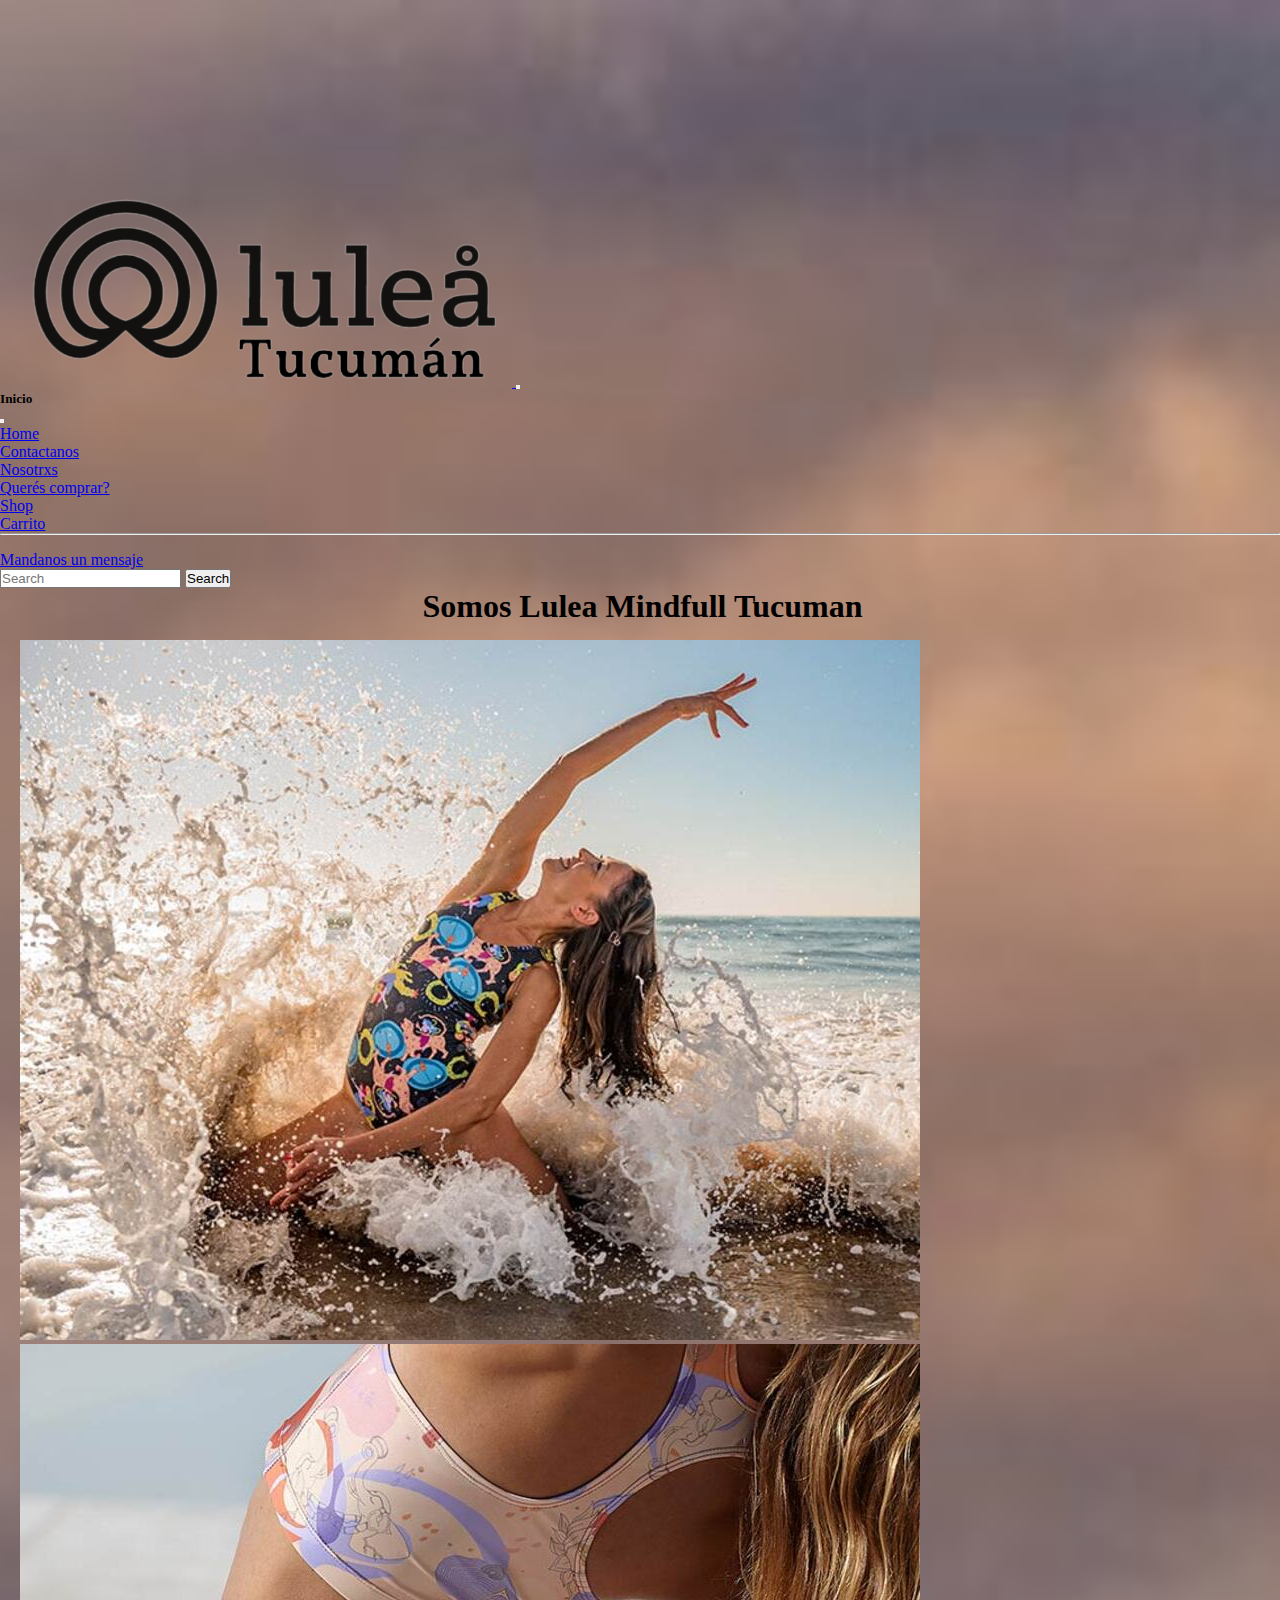
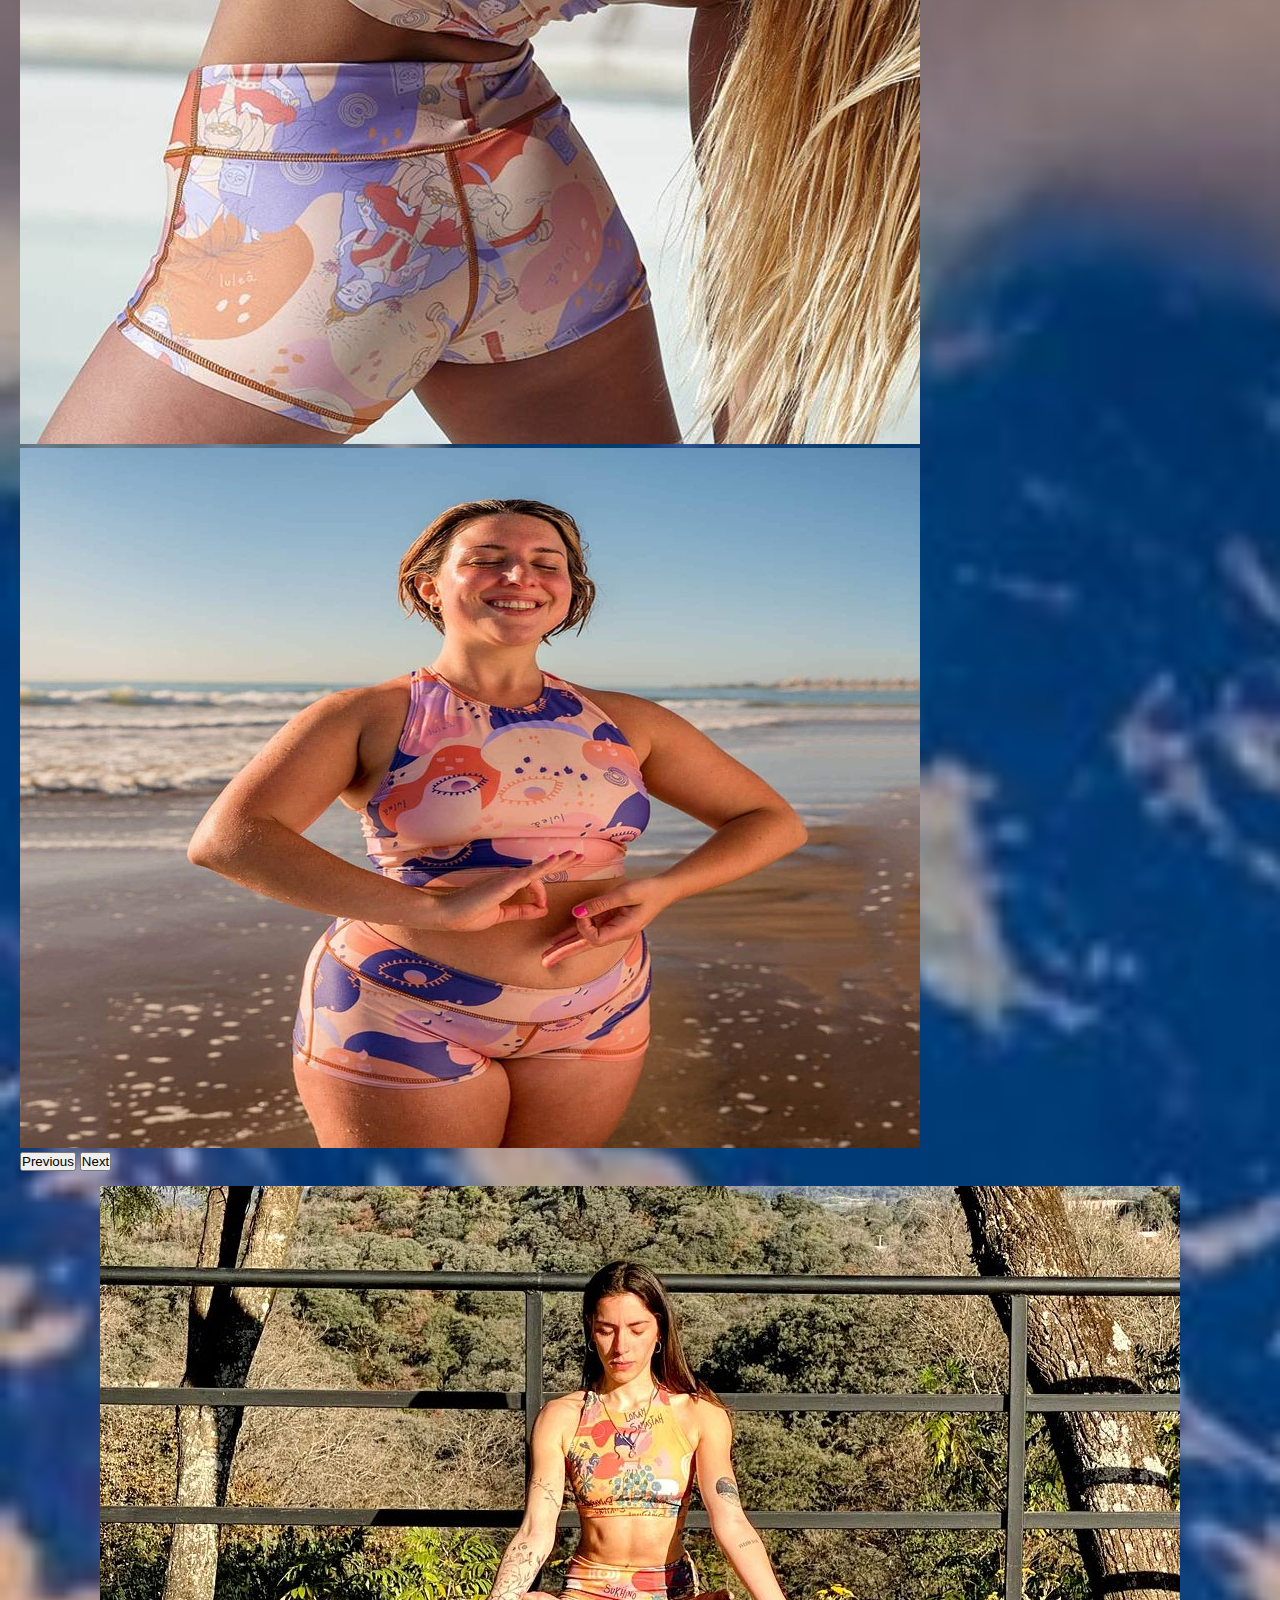
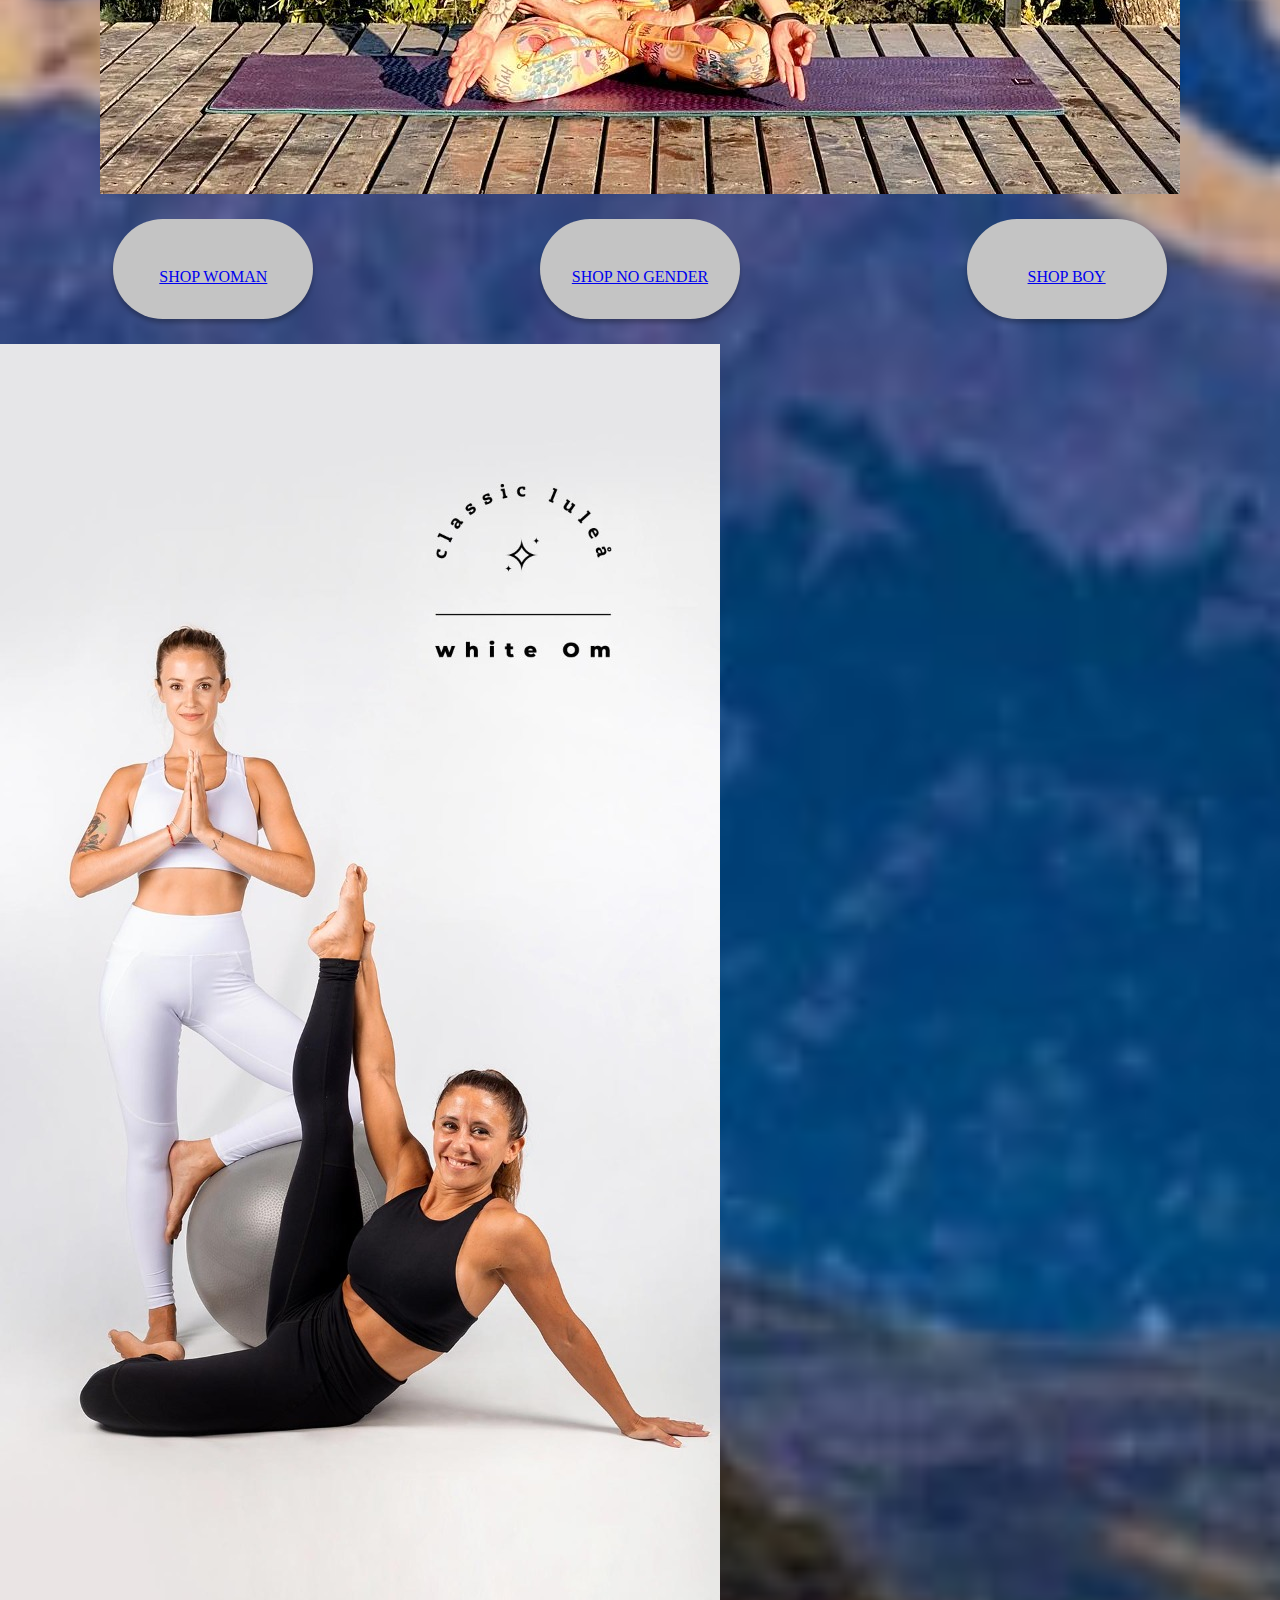
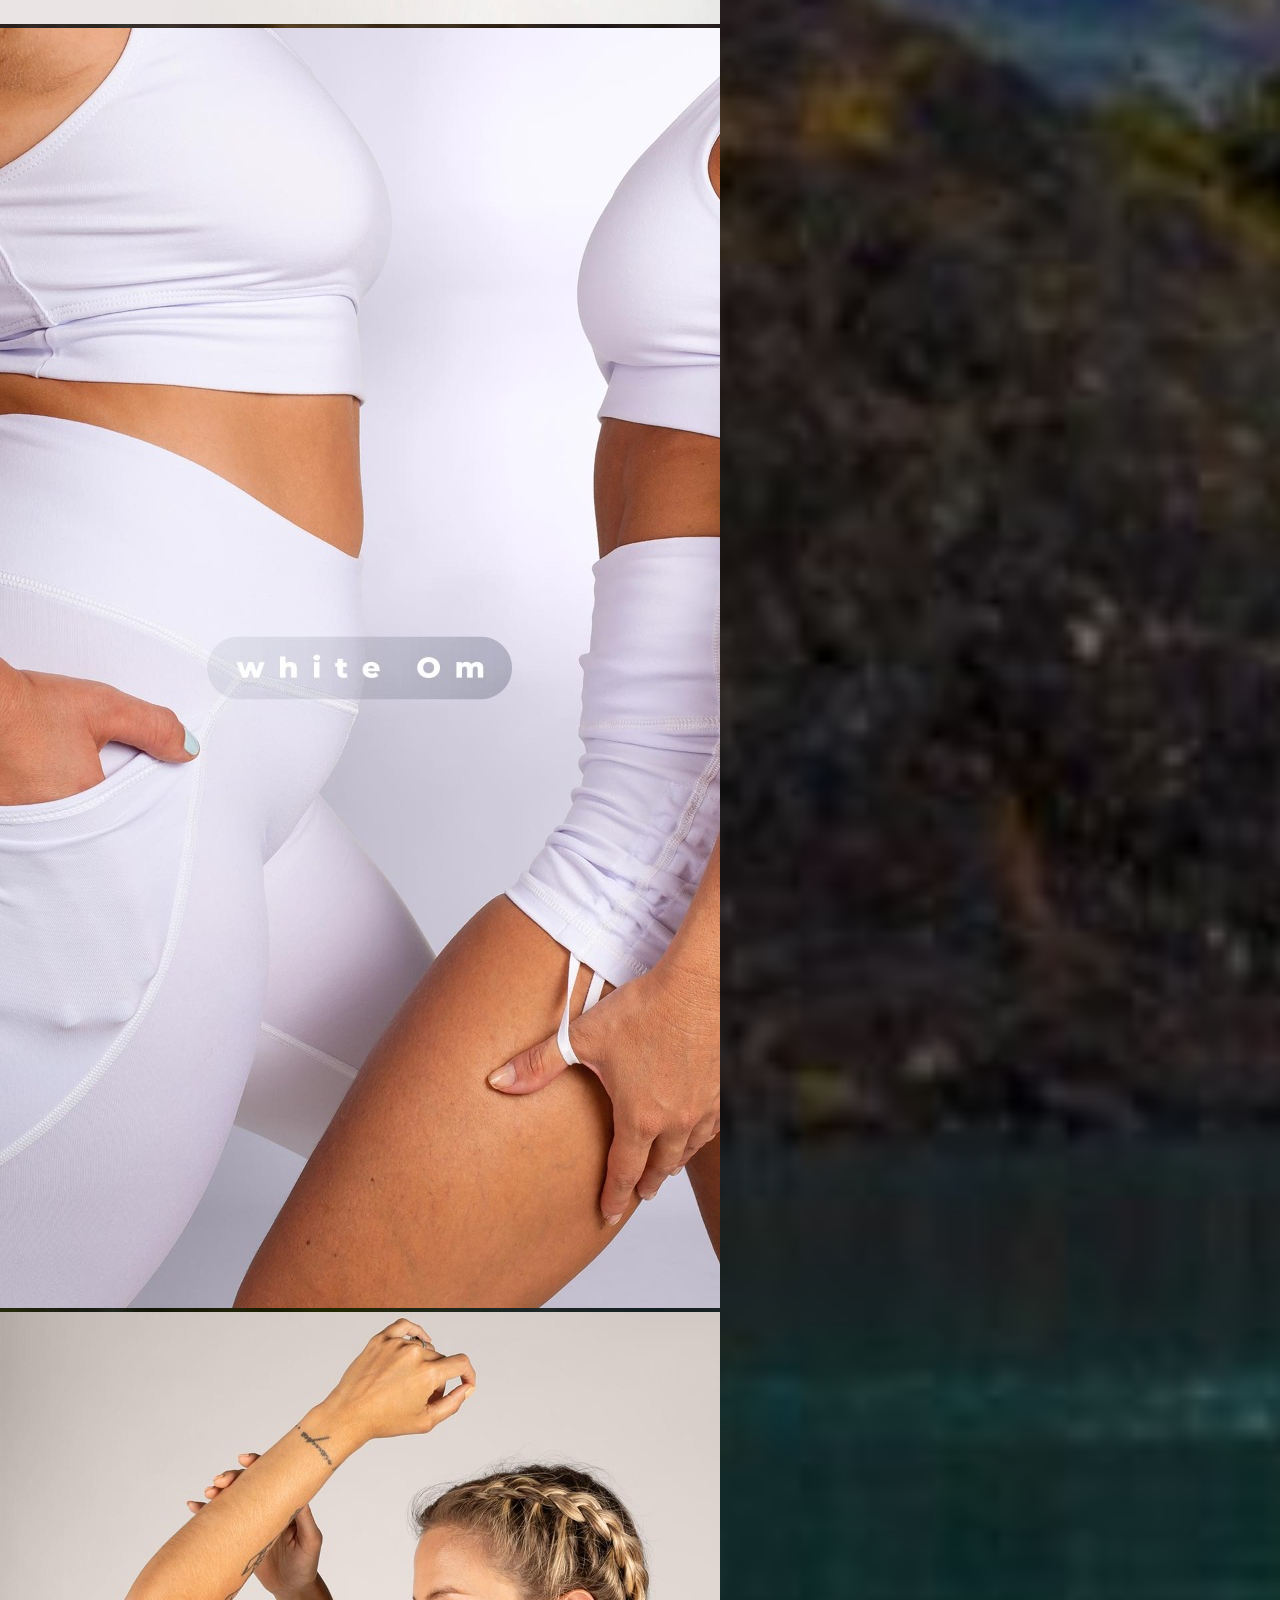
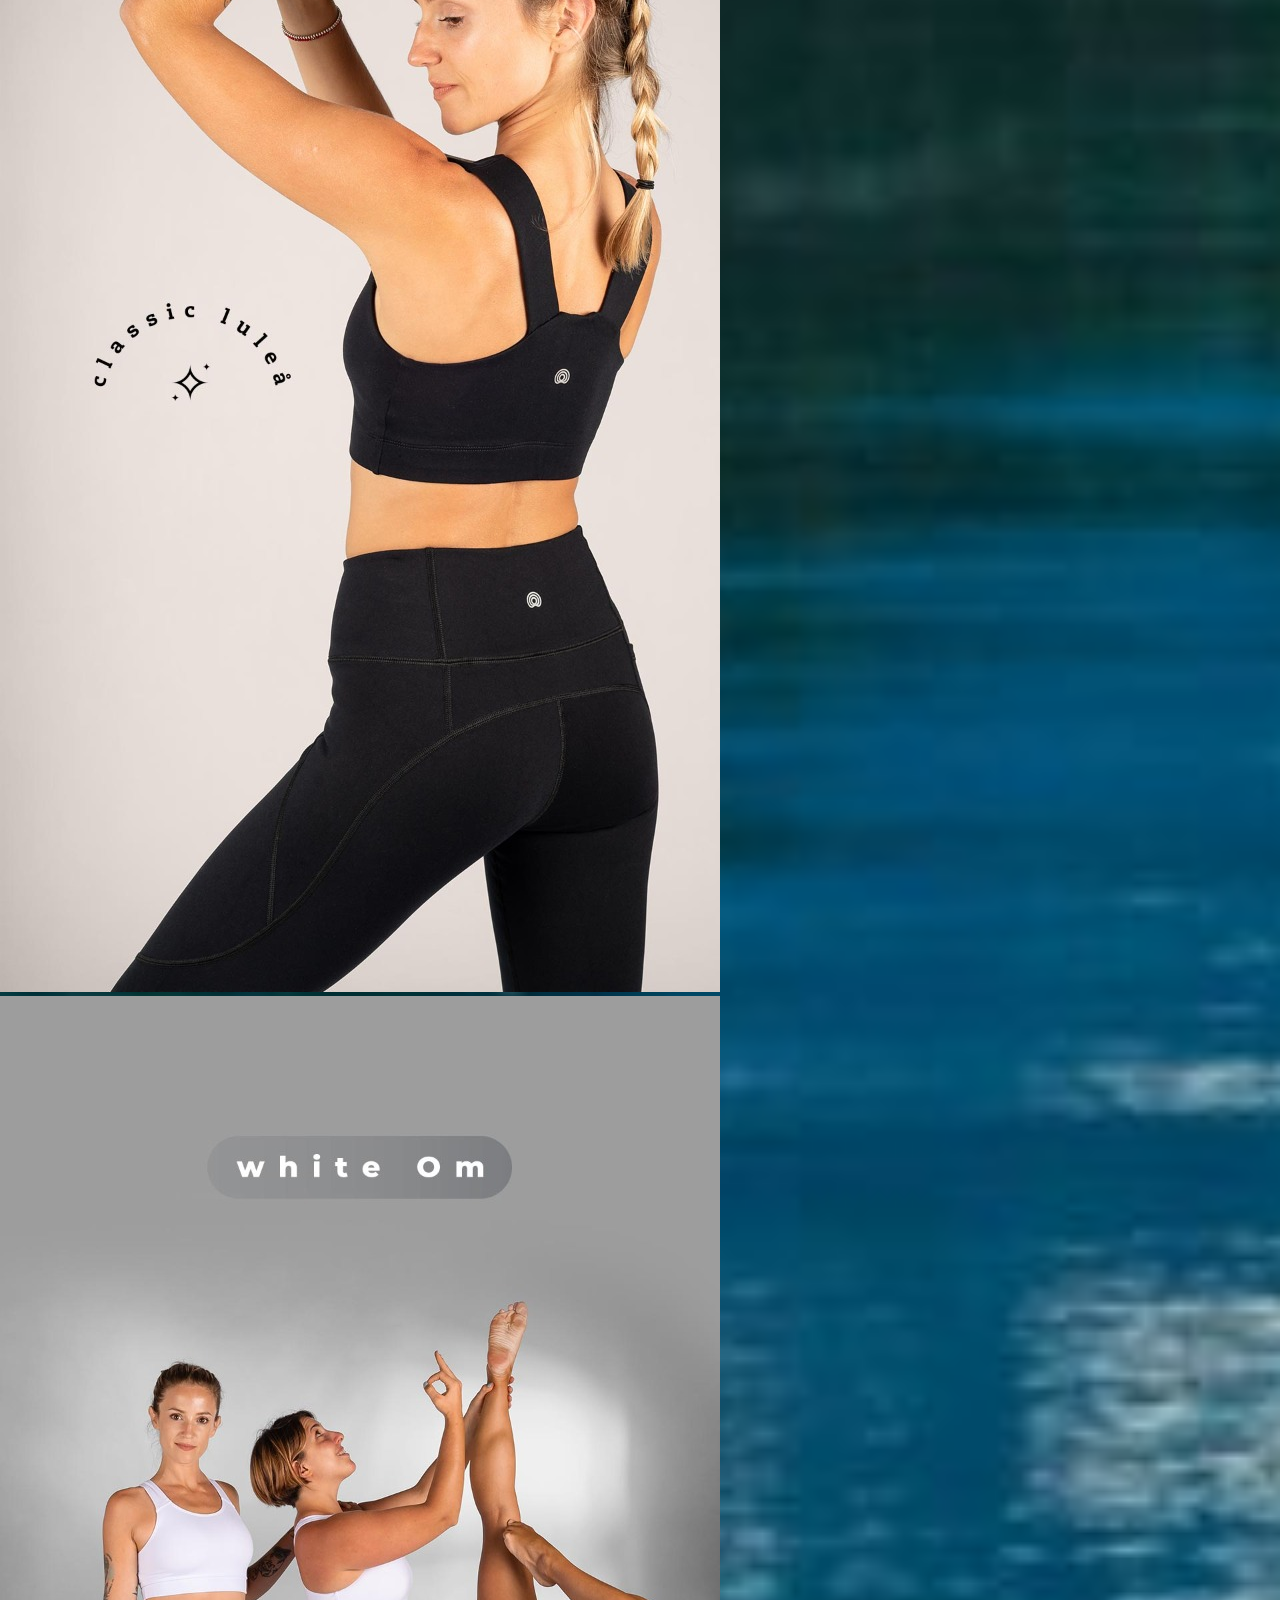
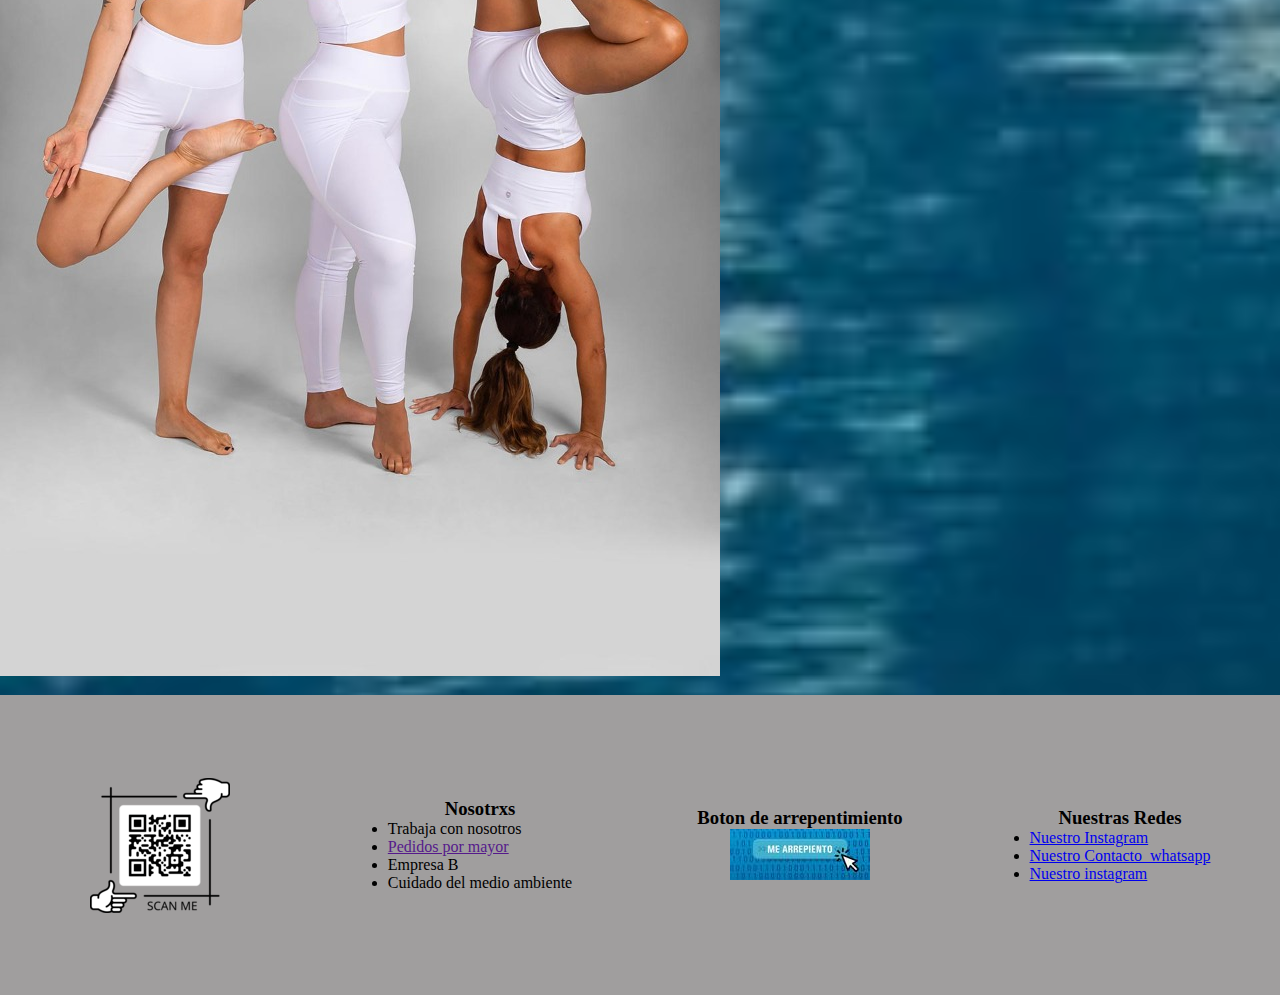
<file: index.html>
<!DOCTYPE html>
<html lang="en">

<head>
    <meta charset="UTF-8">
    <meta http-equiv="X-UA-Compatible" content="IE=edge">
    <meta name="viewport" content="width=device-width, initial-scale=1.0">
    <title>Lulea Tucuman</title>
    <link rel="stylesheet" href="./Styles/style.css">
    <link href="https://cdn.jsdelivr.net/npm/bootstrap@5.1.3/dist/css/bootstrap.min.css" rel="stylesheet"
        integrity="sha384-1BmE4kWBq78iYhFldvKuhfTAU6auU8tT94WrHftjDbrCEXSU1oBoqyl2QvZ6jIW3" crossorigin="anonymous">
</head>

<body>
    <header>
            <nav class="navbar navbar-light fixed-top">
                <div class="container-fluid">
                    <a class="navbar-brand" href="#">
                        <img src="./Images/Logo/Lulea_sinfondo-removebg-preview.png" alt="">
                    </a>
                    <button class="navbar-toggler" type="button" data-bs-toggle="offcanvas"
                        data-bs-target="#offcanvasNavbar" aria-controls="offcanvasNavbar">
                        <span class="navbar-toggler-icon"></span>
                    </button>
                    <div class="offcanvas offcanvas-end" tabindex="-1" id="offcanvasNavbar"
                        aria-labelledby="offcanvasNavbarLabel">
                        <div class="offcanvas-header">
                            <h5 class="offcanvas-title" id="offcanvasNavbarLabel">Inicio</h5>
                            <button type="button" class="btn-close text-reset" data-bs-dismiss="offcanvas"
                                aria-label="Close"></button>
                        </div>
                        <div class="offcanvas-body">
                            <ul class="navbar-nav justify-content-end flex-grow-1 pe-3">
                                <li class="nav-item">
                                    <a class="nav-link active" aria-current="page" href="./index.html">Home</a>
                                </li>
                                <li class="nav-item">
                                    <a class="nav-link" href="./pages/contactanos.html">Contactanos</a>
                                </li>
                                <li class="nav-item">
                                    <a class="nav-link" href="./pages/nosotrxs.html">Nosotrxs</a>
                                </li>
                                <li class="nav-item dropdown">
                                    <a class="nav-link dropdown-toggle" href="#" id="offcanvasNavbarDropdown"
                                        role="button" data-bs-toggle="dropdown" aria-expanded="false">
                                        Querés comprar?
                                    </a>
                                    <ul class="dropdown-menu" aria-labelledby="offcanvasNavbarDropdown">
                                        <li><a class="dropdown-item" href="./pages/shop.html">Shop</a></li>
                                        <li><a class="dropdown-item" href="./pages/carrito.html">Carrito</a></li>
                                        <li>
                                            <hr class="dropdown-divider">
                                        </li>
                                        <li><a class="dropdown-item" href="#">Mandanos un mensaje</a></li>
                                    </ul>
                                </li>
                            </ul>
                            <form class="d-flex">
                                <input class="form-control me-2" type="search" placeholder="Search" aria-label="Search">
                                <button class="btn btn-outline-success" type="submit">Search</button>
                            </form>
                        </div>
                    </div>
                </div>
            </nav>
    </header>
    <main>
        <h1>
            Somos Lulea Mindfull Tucuman
        </h1>
        <section>
            <div id="carouselExampleFade" class="carousel slide carousel-fade" data-bs-ride="carousel">
                <div class="carousel-inner">
                    <div class="carousel-item active">
                        <img src="./Images/Colecciones/Playa/coleccion-yoga-en-la-playa-portada.jpg"
                            class="d-block w-100" alt="...">
                    </div>
                    <div class="carousel-item">
                        <img src="./Images/Colecciones/Playa/coleccion-yoga-en-la-playa-derecha.jpg"
                            class="d-block w-100" alt="...">
                    </div>
                    <div class="carousel-item">
                        <img src="./Images/Colecciones/Playa/coleccion-yoga-en-la-playa-izquierda.jpg"
                            class="d-block w-100" alt="...">
                    </div>
                </div>
                <button class="carousel-control-prev" type="button" data-bs-target="#carouselExampleFade"
                    data-bs-slide="prev">
                    <span class="carousel-control-prev-icon" aria-hidden="true"></span>
                    <span class="visually-hidden">Previous</span>
                </button>
                <button class="carousel-control-next" type="button" data-bs-target="#carouselExampleFade"
                    data-bs-slide="next">
                    <span class="carousel-control-next-icon" aria-hidden="true"></span>
                    <span class="visually-hidden">Next</span>
                </button>
            </div>
        </section>
        <div class="nosotros_index">
            <img src="./Images/Nosotros_index/245647457_2306931846272482_2880159306986421523_n.jfif" class="img-fluid"
                alt="">
        </div>
        <div class="seleccion_shop row row-cols-1 row-cols-md-3">
            <div class="seleccion_shop1">
                <a href="./pages/shop.html">
                    <p>SHOP WOMAN</p>
                </a>
            </div>
            <div class="seleccion_shop2">
                <a href="./pages/shop.html">
                    <p>SHOP NO GENDER</p>
                </a>
            </div>
            <div class="seleccion_shop3">
                <a href="./pages/shop.html">
                    <p>SHOP BOY</p>
                </a>
            </div>
        </div>
        <div class="row row-cols-1 row-cols-md-4 g-4">
            <div class="col">
                <div class="card">
                    <img src="./Images/Colecciones/Classic/Coleccion_classic1.jpeg" class="card-img-top" alt="...">
                </div>
            </div>
            <div class="col">
                <div class="card">
                    <img src="./Images/Colecciones/Classic/Coleccion_classic2.jfif" class="card-img-top" alt="...">
                </div>
            </div>
            <div class="col">
                <div class="card">
                    <img src="./Images/Colecciones/Classic/Coleccion_classic3.jpeg" class="card-img-top" alt="...">
                </div>
            </div>
            <div class="col">
                <div class="card">
                    <img src="./Images/Colecciones/Classic/Coleccion_classic4.jpeg" class="card-img-top" alt="...">
                </div>
            </div>
        </div>
    </main>
    <footer class="row row-cols-1 row-cols-md-4">
        <div class="qr">
            <img src="./Images/Footer/prueba.png" alt="qr compra">
        </div>
        <div class="info">
            <h3>Nosotrxs</h3>
            <ul>
                <li>Trabaja con nosotros</li>
                <li><a href="">Pedidos por mayor</a></li>
                <li>Empresa B</li>
                <li>Cuidado del medio ambiente</li>
            </ul>
        </div>
        <div class="arrepentimiento">
            <h3>
                Boton de arrepentimiento
            </h3>
            <a href="./pages/contactanos.html">
                <img src="./Images/Footer/arrepentimiento.jpeg" alt="boton de arrepentimiento">
            </a>
        </div>
        <div class="redes">
            <h3>Nuestras Redes</h3>
            <ul>
                <li>
                    <a href="https://www.instagram.com/lulea.tucuman/">Nuestro Instagram</a>
                </li>
                <li>
                    <a href="https://www.instagram.com/lulea.tucuman/">Nuestro Contacto_whatsapp</a>
                </li>
                <li>
                    <a href="https://www.instagram.com/lulea.tucuman/">Nuestro instagram</a>
                </li>
            </ul>
        </div>
    </footer>
    <script src="https://cdn.jsdelivr.net/npm/bootstrap@5.1.3/dist/js/bootstrap.bundle.min.js"
        integrity="sha384-ka7Sk0Gln4gmtz2MlQnikT1wXgYsOg+OMhuP+IlRH9sENBO0LRn5q+8nbTov4+1p"
        crossorigin="anonymous"></script>
</body>

</html>
</file>
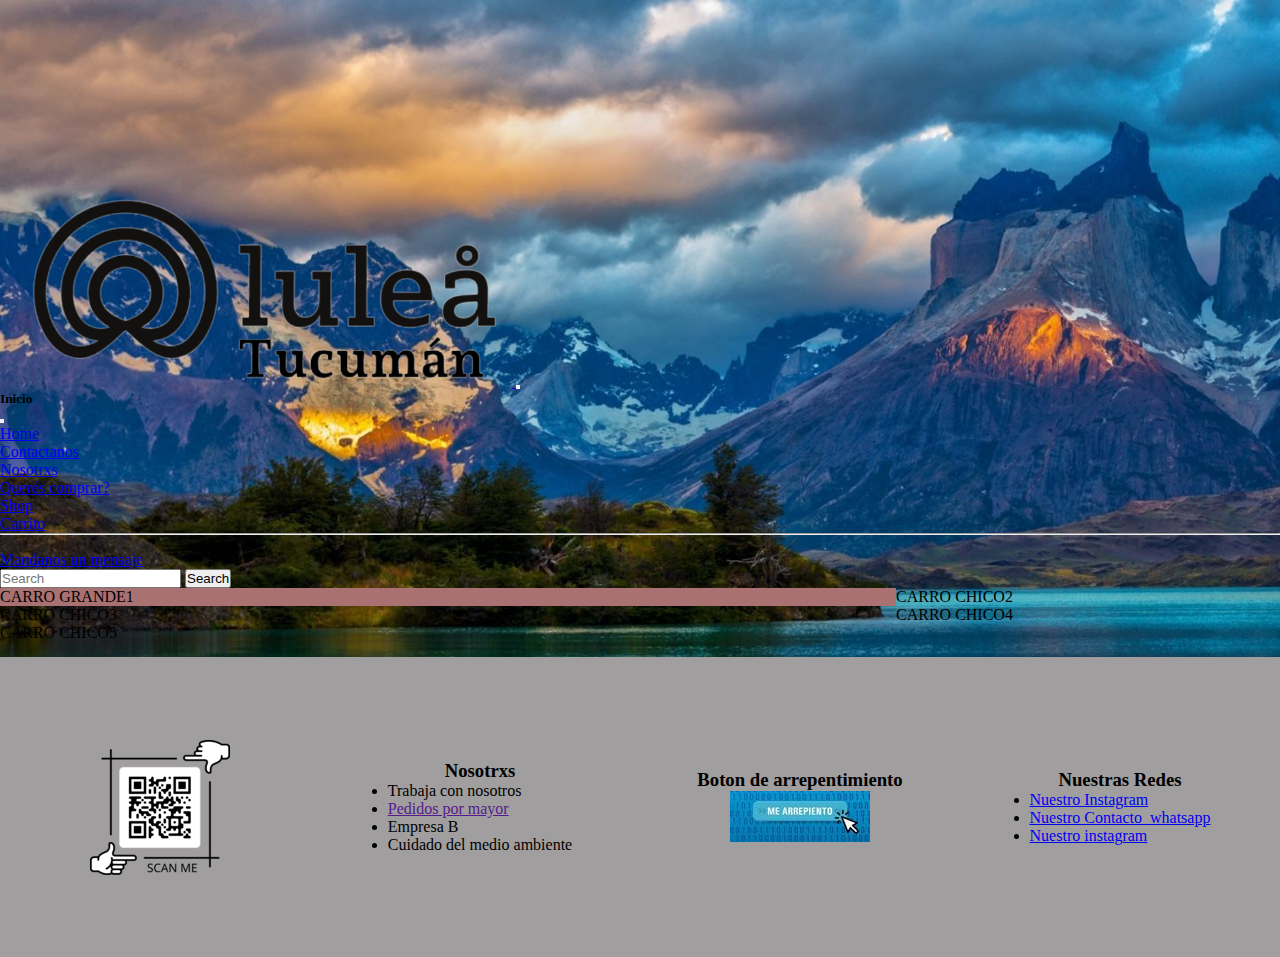
<file: pages/Carrito.html>
<!DOCTYPE html>
<html lang="en">
<head>
    <meta charset="UTF-8">
    <meta http-equiv="X-UA-Compatible" content="IE=edge">
    <meta name="viewport" content="width=device-width, initial-scale=1.0">
    <title>Carrito</title>
    <link rel="stylesheet" href="../Styles/style.css">
    <link href="https://cdn.jsdelivr.net/npm/bootstrap@5.1.3/dist/css/bootstrap.min.css" rel="stylesheet"
        integrity="sha384-1BmE4kWBq78iYhFldvKuhfTAU6auU8tT94WrHftjDbrCEXSU1oBoqyl2QvZ6jIW3" crossorigin="anonymous">
</head>
<body>
    <header>
        <nav class="navbar navbar-light fixed-top">
            <div class="container-fluid">
                <a class="navbar-brand" href="#">
                    <img src="../Images/Logo/Lulea_sinfondo-removebg-preview.png" alt="">
                </a>
                <button class="navbar-toggler" type="button" data-bs-toggle="offcanvas"
                    data-bs-target="#offcanvasNavbar" aria-controls="offcanvasNavbar">
                    <span class="navbar-toggler-icon"></span>
                </button>
                <div class="offcanvas offcanvas-end" tabindex="-1" id="offcanvasNavbar"
                    aria-labelledby="offcanvasNavbarLabel">
                    <div class="offcanvas-header">
                        <h5 class="offcanvas-title" id="offcanvasNavbarLabel">Inicio</h5>
                        <button type="button" class="btn-close text-reset" data-bs-dismiss="offcanvas"
                            aria-label="Close"></button>
                    </div>
                    <div class="offcanvas-body">
                        <ul class="navbar-nav justify-content-end flex-grow-1 pe-3">
                            <li class="nav-item">
                                <a class="nav-link active" aria-current="page" href="../index.html">Home</a>
                            </li>
                            <li class="nav-item">
                                <a class="nav-link" href="../pages/contactanos.html">Contactanos</a>
                            </li>
                            <li class="nav-item">
                                <a class="nav-link" href="../pages/nosotrxs.html">Nosotrxs</a>
                            </li>
                            <li class="nav-item dropdown">
                                <a class="nav-link dropdown-toggle" href="#" id="offcanvasNavbarDropdown"
                                    role="button" data-bs-toggle="dropdown" aria-expanded="false">
                                    Querés comprar?
                                </a>
                                <ul class="dropdown-menu" aria-labelledby="offcanvasNavbarDropdown">
                                    <li><a class="dropdown-item" href="../pages/shop.html">Shop</a></li>
                                    <li><a class="dropdown-item" href="../pages/carrito.html">Carrito</a></li>
                                    <li>
                                        <hr class="dropdown-divider">
                                    </li>
                                    <li><a class="dropdown-item" href="#">Mandanos un mensaje</a></li>
                                </ul>
                            </li>
                        </ul>
                        <form class="d-flex">
                            <input class="form-control me-2" type="search" placeholder="Search" aria-label="Search">
                            <button class="btn btn-outline-success" type="submit">Search</button>
                        </form>
                    </div>
                </div>
            </div>
        </nav>
    </header>
    <main class="shop">
        <div class="carro1">
            <p>CARRO GRANDE1</p>
        </div>
        <div class="carro2">
            <p>CARRO CHICO2</p>
        </div>
        <div class="carro3">
            <p>CARRO CHICO3</p>
        </div>
        <div class="carro4">
            <p>CARRO CHICO4</p>
        </div>
        <div class="carro5">
            <p>CARRO CHICO5</p>
        </div>
    </main>
    <footer class="row row-cols-1 row-cols-md-4">
        <div class="qr">
            <img src="../Images/Footer/prueba.png" alt="qr compra">
        </div>
        <div class="info">
            <h3>Nosotrxs</h3>
            <ul>
                <li>Trabaja con nosotros</li>
                <li><a href="">Pedidos por mayor</a></li>
                <li>Empresa B</li>
                <li>Cuidado del medio ambiente</li>
            </ul>
        </div>
        <div class="arrepentimiento">
            <h3>
                Boton de arrepentimiento
            </h3>
            <a href="./contactanos.html">
                <img src="../Images/Footer/arrepentimiento.jpeg" alt="boton de arrepentimiento">
            </a>
        </div>
        <div class="redes">
            <h3>Nuestras Redes</h3>
            <ul>
                <li>
                    <a href="https://www.instagram.com/lulea.tucuman/">Nuestro Instagram</a>
                </li>
                <li>
                    <a href="https://www.instagram.com/lulea.tucuman/">Nuestro Contacto_whatsapp</a>
                </li>
                <li>
                    <a href="https://www.instagram.com/lulea.tucuman/">Nuestro instagram</a>
                </li>
            </ul>
        </div>
</footer>
    <script src="https://cdn.jsdelivr.net/npm/bootstrap@5.1.3/dist/js/bootstrap.bundle.min.js"
        integrity="sha384-ka7Sk0Gln4gmtz2MlQnikT1wXgYsOg+OMhuP+IlRH9sENBO0LRn5q+8nbTov4+1p"
        crossorigin="anonymous"></script>
</body>
</html>
</file>
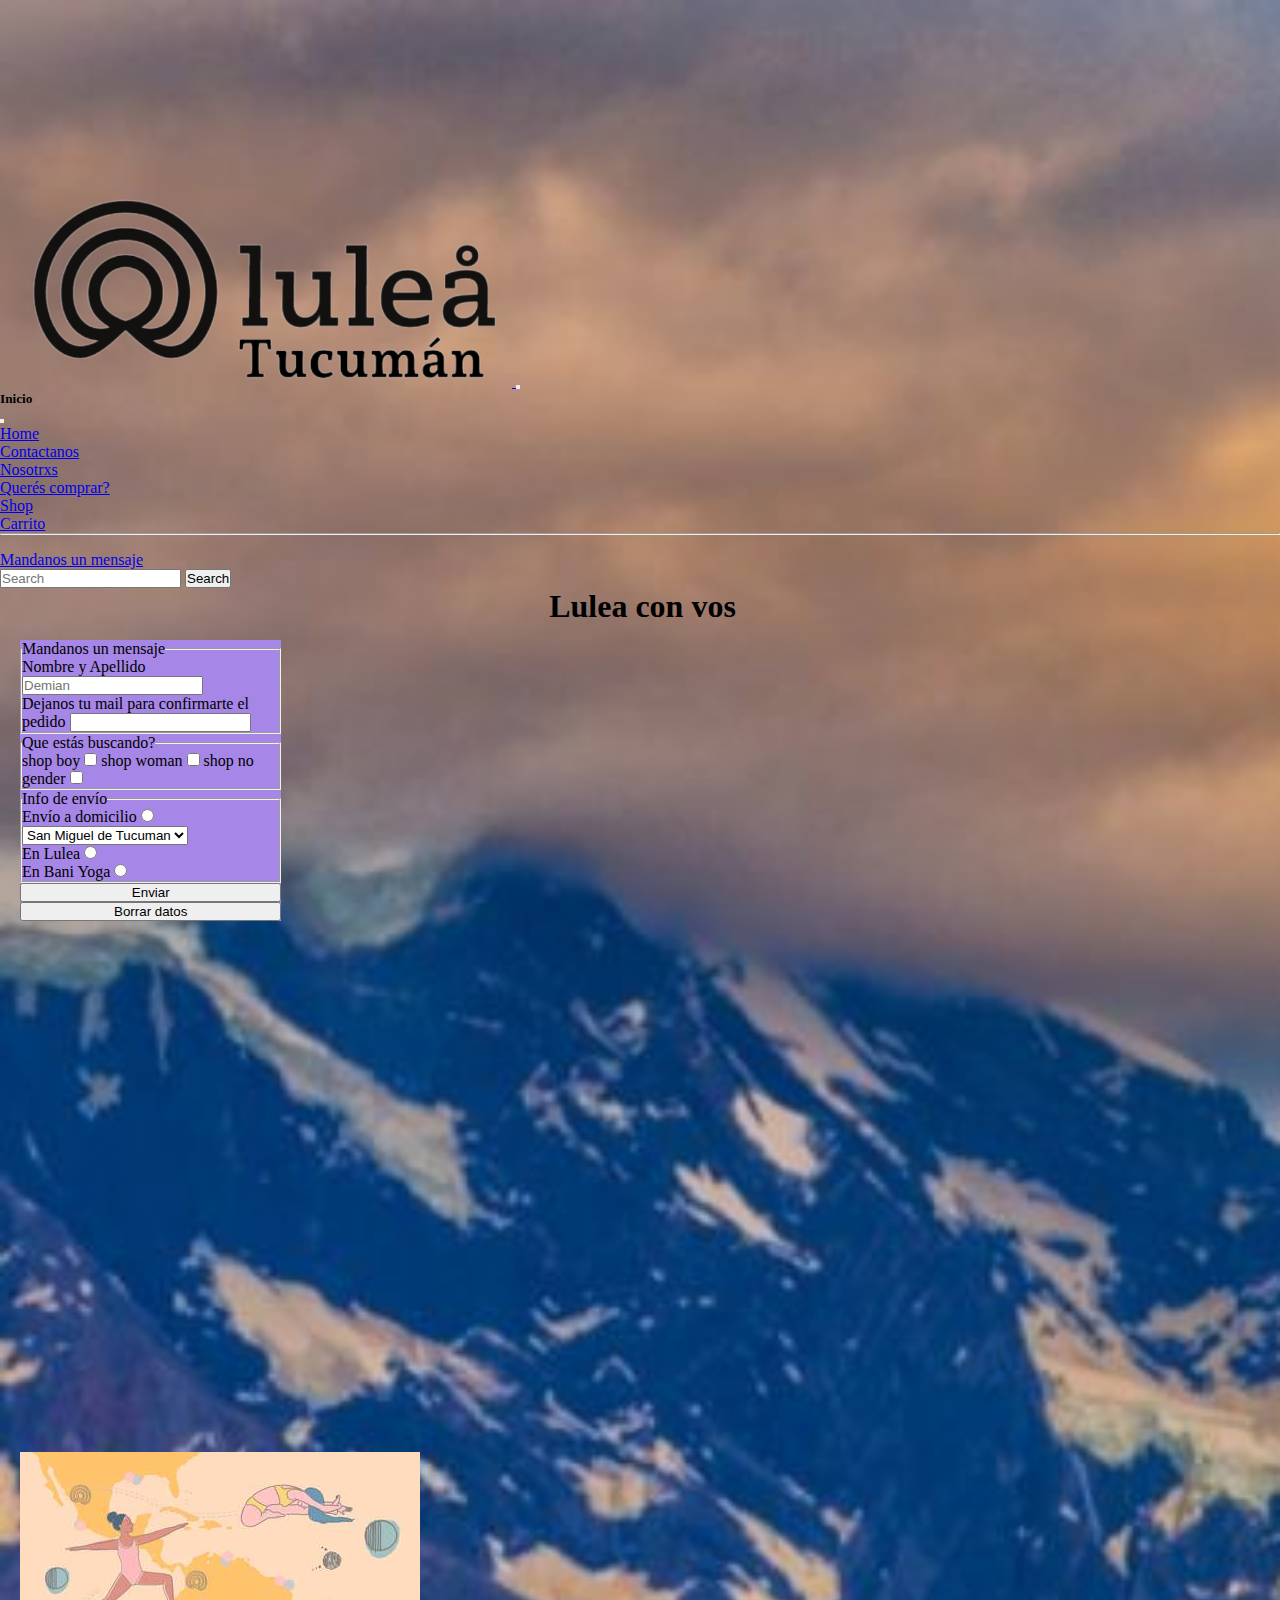
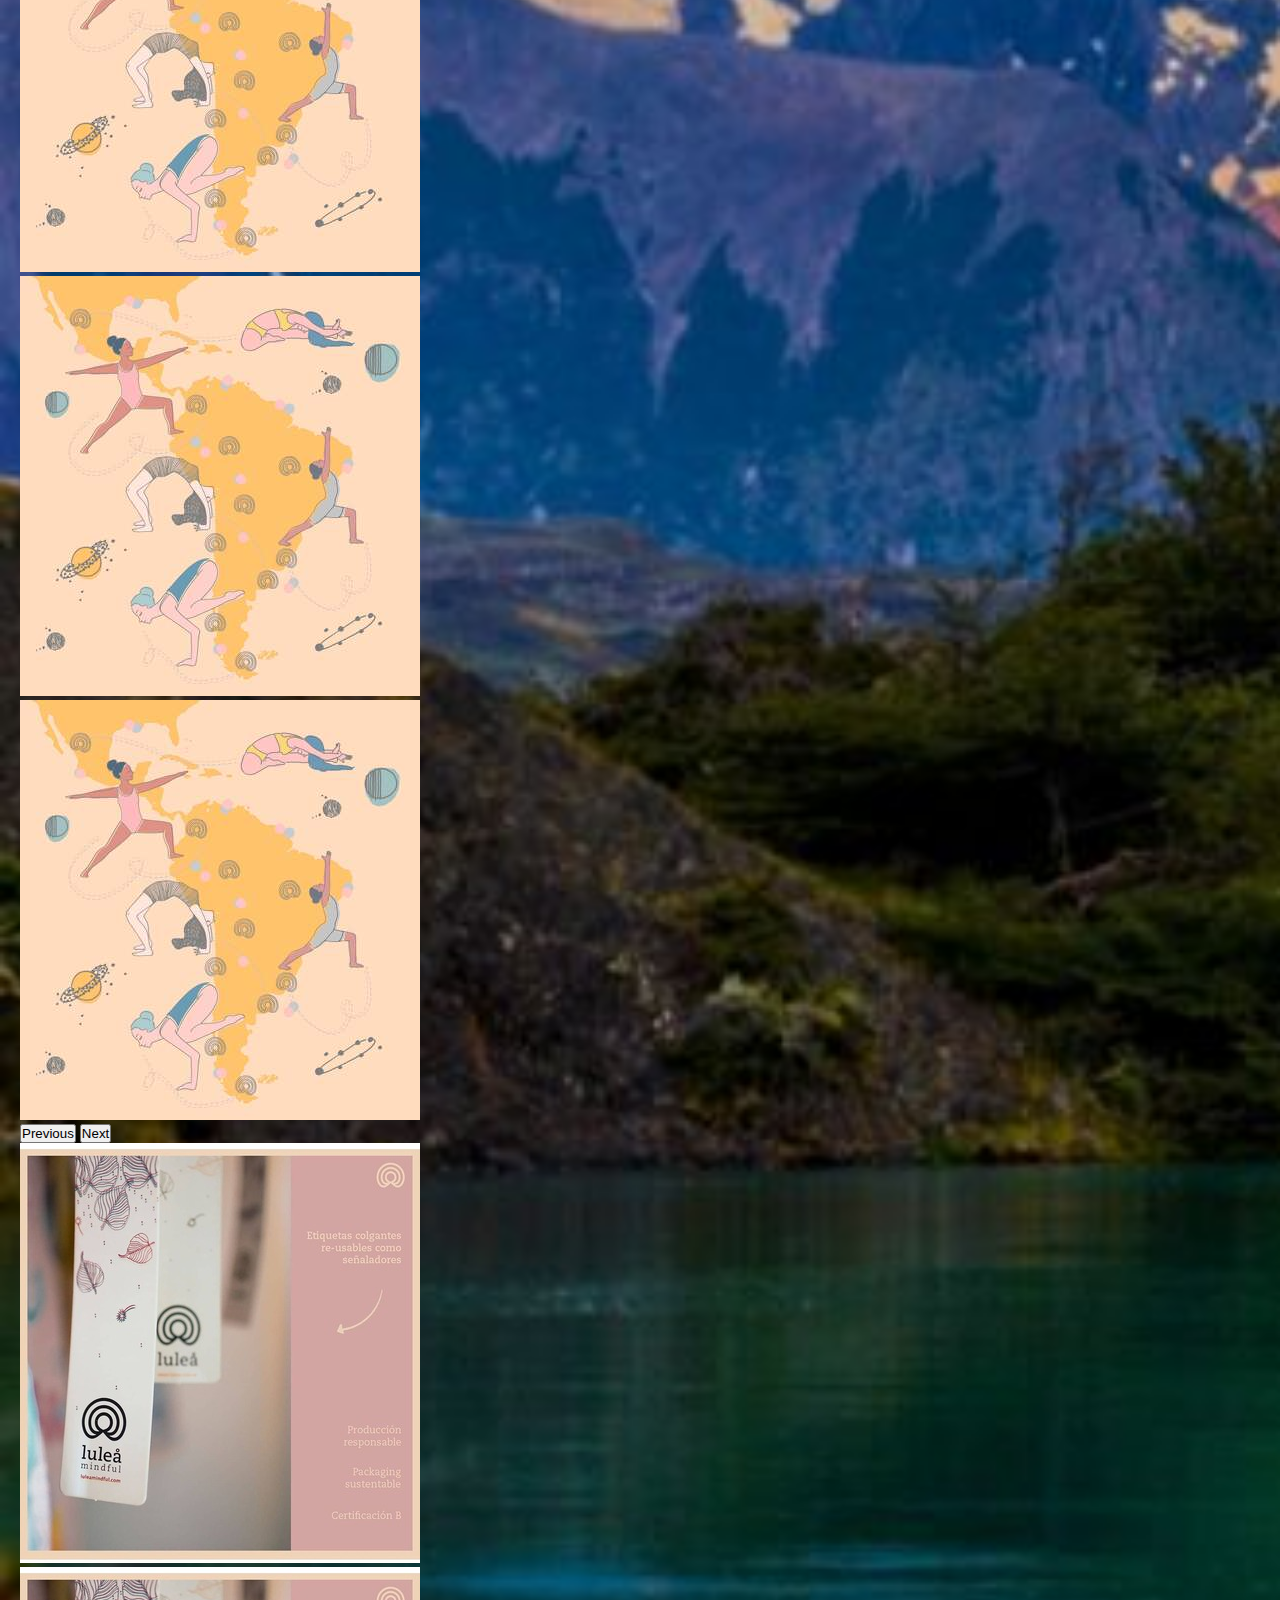
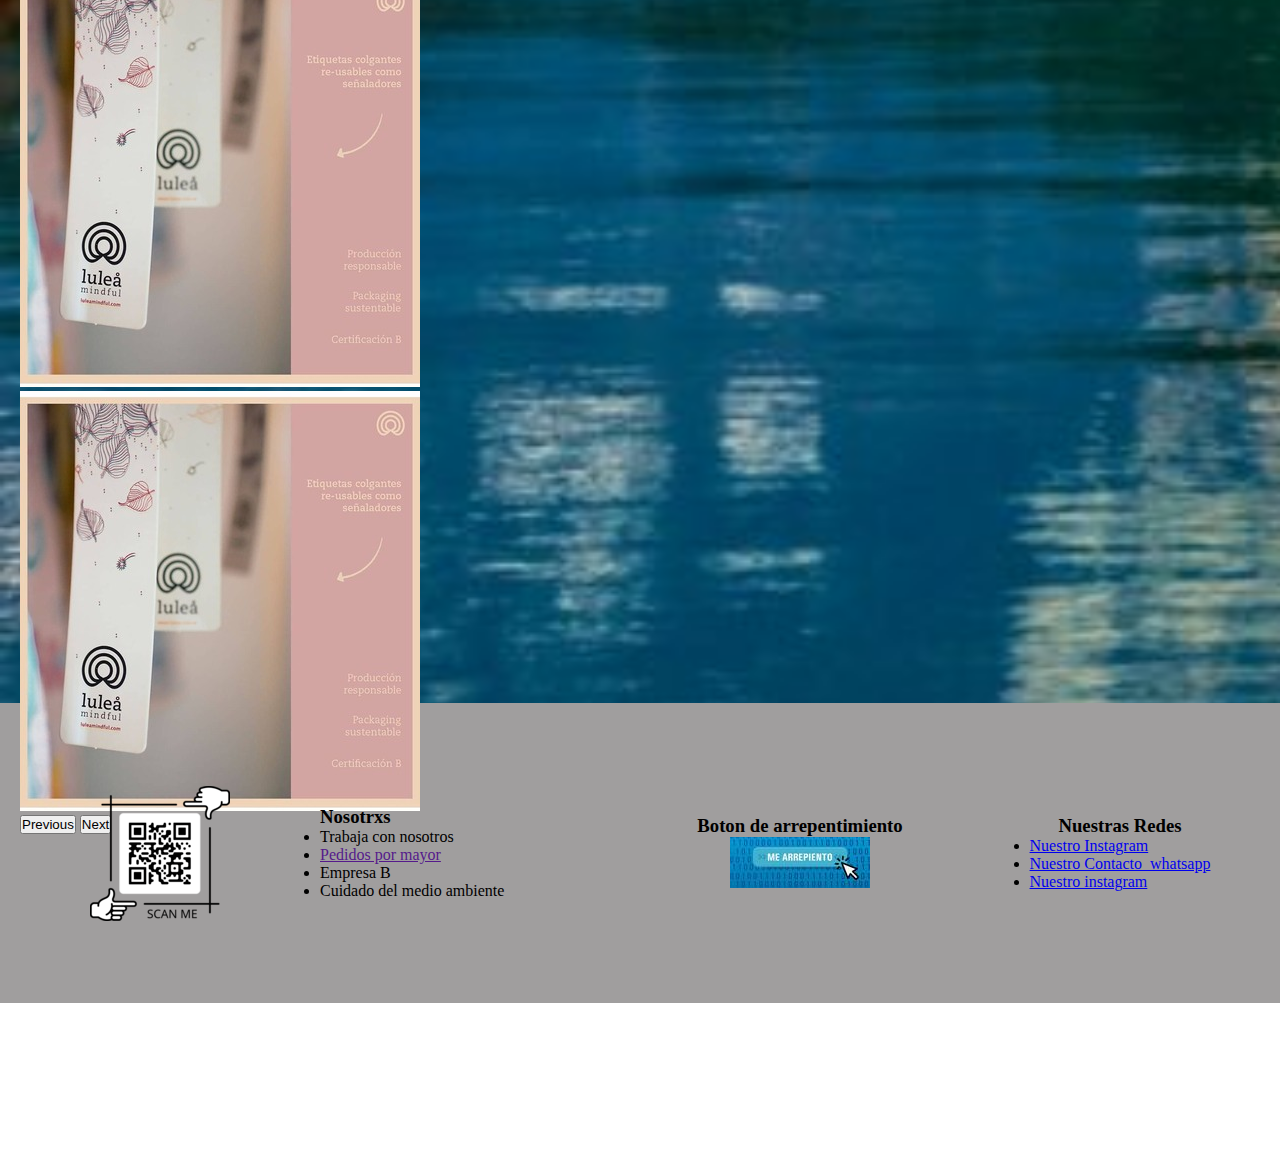
<file: pages/Contactanos.html>
<!DOCTYPE html>
<html lang="en">

<head>
    <meta charset="UTF-8">
    <meta http-equiv="X-UA-Compatible" content="IE=edge">
    <meta name="viewport" content="width=device-width, initial-scale=1.0">
    <title>Nuestros contactos</title>
    <link rel="stylesheet" href="../Styles/style.css">
    <link href="https://cdn.jsdelivr.net/npm/bootstrap@5.1.3/dist/css/bootstrap.min.css" rel="stylesheet"
        integrity="sha384-1BmE4kWBq78iYhFldvKuhfTAU6auU8tT94WrHftjDbrCEXSU1oBoqyl2QvZ6jIW3" crossorigin="anonymous">

</head>

<body>
    <header>
        <nav class="navbar navbar-light fixed-top">
            <div class="container-fluid">
                <a class="navbar-brand" href="#">
                    <img src="../Images/Logo/Lulea_sinfondo-removebg-preview.png" alt="">
                </a>
                <button class="navbar-toggler" type="button" data-bs-toggle="offcanvas"
                    data-bs-target="#offcanvasNavbar" aria-controls="offcanvasNavbar">
                    <span class="navbar-toggler-icon"></span>
                </button>
                <div class="offcanvas offcanvas-end" tabindex="-1" id="offcanvasNavbar"
                    aria-labelledby="offcanvasNavbarLabel">
                    <div class="offcanvas-header">
                        <h5 class="offcanvas-title" id="offcanvasNavbarLabel">Inicio</h5>
                        <button type="button" class="btn-close text-reset" data-bs-dismiss="offcanvas"
                            aria-label="Close"></button>
                    </div>
                    <div class="offcanvas-body">
                        <ul class="navbar-nav justify-content-end flex-grow-1 pe-3">
                            <li class="nav-item">
                                <a class="nav-link active" aria-current="page" href="../index.html">Home</a>
                            </li>
                            <li class="nav-item">
                                <a class="nav-link" href="../pages/contactanos.html">Contactanos</a>
                            </li>
                            <li class="nav-item">
                                <a class="nav-link" href="../pages/nosotrxs.html">Nosotrxs</a>
                            </li>
                            <li class="nav-item dropdown">
                                <a class="nav-link dropdown-toggle" href="#" id="offcanvasNavbarDropdown"
                                    role="button" data-bs-toggle="dropdown" aria-expanded="false">
                                    Querés comprar?
                                </a>
                                <ul class="dropdown-menu" aria-labelledby="offcanvasNavbarDropdown">
                                    <li><a class="dropdown-item" href="../pages/shop.html">Shop</a></li>
                                    <li><a class="dropdown-item" href="../pages/carrito.html">Carrito</a></li>
                                    <li>
                                        <hr class="dropdown-divider">
                                    </li>
                                    <li><a class="dropdown-item" href="#">Mandanos un mensaje</a></li>
                                </ul>
                            </li>
                        </ul>
                        <form class="d-flex">
                            <input class="form-control me-2" type="search" placeholder="Search" aria-label="Search">
                            <button class="btn btn-outline-success" type="submit">Search</button>
                        </form>
                    </div>
                </div>
            </div>
        </nav>
    </header>
    <main>
        <h1>Lulea con vos</h1>
        <section class="grid_contactanos">
            <div class="formulario_mensaje">
                <form action="">
                    <fieldset>
                        <legend>Mandanos un mensaje</legend>
                        <label for="Nombre">Nombre y Apellido</label>
                        <input type="text" placeholder="Demian" name="nombre" id="nombre">
                        <br>
                        <label for="email">Dejanos tu mail para confirmarte el pedido</label>
                        <input type="email" name="email" id="email">
                    </fieldset>
                    <fieldset>
                        <legend>Que estás buscando?</legend>
                        <label for="shop_masculino"> shop boy</label>
                        <input type="checkbox" value="shop_masculino" id="shop_masculino" name="shop_masculino">
                        <label for="shop_fem"> shop woman</label>
                        <input type="checkbox" value="shop_fem" id="shop_fem" name="shop_fem">
                        <label for="shop_no_gender"> shop no gender</label>
                        <input type="checkbox" value="shop_no_gender" id="shop_no_gender" name="shop_no_gender">
                    </fieldset>
                    <fieldset>
                        <legend>Info de envío</legend>
                        <label for="domicilio">Envío a domicilio</label>
                        <input type="radio" name="envio" value="domicilio" id="domicilio">
                        <select name="localidad" id="localidad">
                            <option value="SMT">San Miguel de Tucuman</option>
                            <option value="yb">Yerba Buena</option>
                            <option value="Interiortuc">Interior de Tucumán</option>
                            <option value="Interiorpais">Interior del Pais</option>
                        </select> <br>
                        <label for="Lulea">En Lulea</label>
                        <input type="radio" name="envio" value="lulea" id="lulea">
                        <br>
                        <label for="Bani">En Bani Yoga</label>
                        <input type="radio" name="envio" value="bani" id="bani">
                    </fieldset>
                    <input class="boton_contactanos" type="submit" value="Enviar">
                    <input class="boton_contactanos" type="reset" value="Borrar datos">
                </form>
            </div>
            <div class="info_mar">
                
            </div>
                <div id="carouselExampleFade" class="carousel slide carousel-fade" data-bs-ride="carousel">
                    <div class="carousel-inner">
                        <div class="carousel-item active">
                            <a href="https://walink.co/613cb2"><img src="../Images/Contacto_whatsapp/mapa_latam.jpg" class="carouser-redes" alt="..."></a>
                        </div>
                        <div class="carousel-item">
                            <a href="https://walink.co/613cb2"><img src="../Images/Contacto_whatsapp/mapa_latam.jpg" class="carouser-redes" alt="..."></a>
                        </div>
                        <div class="carousel-item">
                            <a href="https://walink.co/613cb2"><img src="../Images/Contacto_whatsapp/mapa_latam.jpg" class="carouser-redes" alt="..."></a>
                        </div>
                    </div>
                    <button class="carousel-control-prev" type="button" data-bs-target="#carouselExampleFade"
                        data-bs-slide="prev">
                        <span class="carousel-control-prev-icon" aria-hidden="true"></span>
                        <span class="visually-hidden">Previous</span>
                    </button>
                    <button class="carousel-control-next" type="button" data-bs-target="#carouselExampleFade"
                        data-bs-slide="next">
                        <span class="carousel-control-next-icon" aria-hidden="true"></span>
                        <span class="visually-hidden">Next</span>
                    </button>
                <div id="carouselExampleFade" class="carousel slide carousel-fade" data-bs-ride="carousel">
                    <div class="carousel-inner">
                        <div class="carousel-item active">
                            <a href="https://www.instagram.com/lulea.tucuman/"><img src="../Images/Empresa_B/Señalador.jpg" class="carouser-redes" alt="..."></a>
                        </div>
                        <div class="carousel-item">
                            <a href="https://www.instagram.com/lulea.tucuman/"></a><img src="../Images/Empresa_B/Señalador.jpg" class="carouser-redes" alt="..."></a>
                        </div>
                        <div class="carousel-item">
                            <a href="https://www.instagram.com/lulea.tucuman/"><img src="../Images/Empresa_B/Señalador.jpg" class="carouser-redes" alt="..."></a>
                        </div>
                    </div>
                    <button class="carousel-control-prev" type="button" data-bs-target="#carouselExampleFade"
                        data-bs-slide="prev">
                        <span class="carousel-control-prev-icon" aria-hidden="true"></span>
                        <span class="visually-hidden">Previous</span>
                    </button>
                    <button class="carousel-control-next" type="button" data-bs-target="#carouselExampleFade"
                        data-bs-slide="next">
                        <span class="carousel-control-next-icon" aria-hidden="true"></span>
                        <span class="visually-hidden">Next</span>
                    </button>
                </div>
                <iframe class="ubi"
                    src="https://www.google.com/maps/embed?pb=!1m14!1m8!1m3!1d14242.872772228397!2d-65.2717099!3d-26.8171003!3m2!1i1024!2i768!4f13.1!3m3!1m2!1s0x0%3A0x474d8068605dc750!2sBani%20Yoga!5e0!3m2!1ses-419!2sar!4v1644518088952!5m2!1ses-419!2sar"
                    width="700" height="300" style="border:0;" allowfullscreen="" loading="lazy">
                </iframe>
        </section>
    </main>
    <footer class="row row-cols-1 row-cols-md-4">
        <div class="qr">
            <img src="../Images/Footer/prueba.png" alt="qr compra">
        </div>
        <div>
            <h3>Nosotrxs</h3>
            <ul>
                <li>Trabaja con nosotros</li>
                <li><a href="">Pedidos por mayor</a></li>
                <li>Empresa B</li>
                <li>Cuidado del medio ambiente</li>
            </ul>
        </div>
        <div class="arrepentimiento">
            <h3>
                Boton de arrepentimiento
            </h3>
            <a href="./contactanos.html">
                <img src="../Images/Footer/arrepentimiento.jpeg" alt="boton de arrepentimiento">
            </a>
        </div>
        <div class="redes">
            <h3>Nuestras Redes</h3>
            <ul>
                <li>
                    <a href="https://www.instagram.com/lulea.tucuman/">Nuestro Instagram</a>
                </li>
                <li>
                    <a href="https://www.instagram.com/lulea.tucuman/">Nuestro Contacto_whatsapp</a>
                </li>
                <li>
                    <a href="https://www.instagram.com/lulea.tucuman/">Nuestro instagram</a>
                </li>
            </ul>
        </div>
</footer>
    <script src="https://cdn.jsdelivr.net/npm/bootstrap@5.1.3/dist/js/bootstrap.bundle.min.js"
        integrity="sha384-ka7Sk0Gln4gmtz2MlQnikT1wXgYsOg+OMhuP+IlRH9sENBO0LRn5q+8nbTov4+1p"
        crossorigin="anonymous"></script>
</body>

</html>
</file>
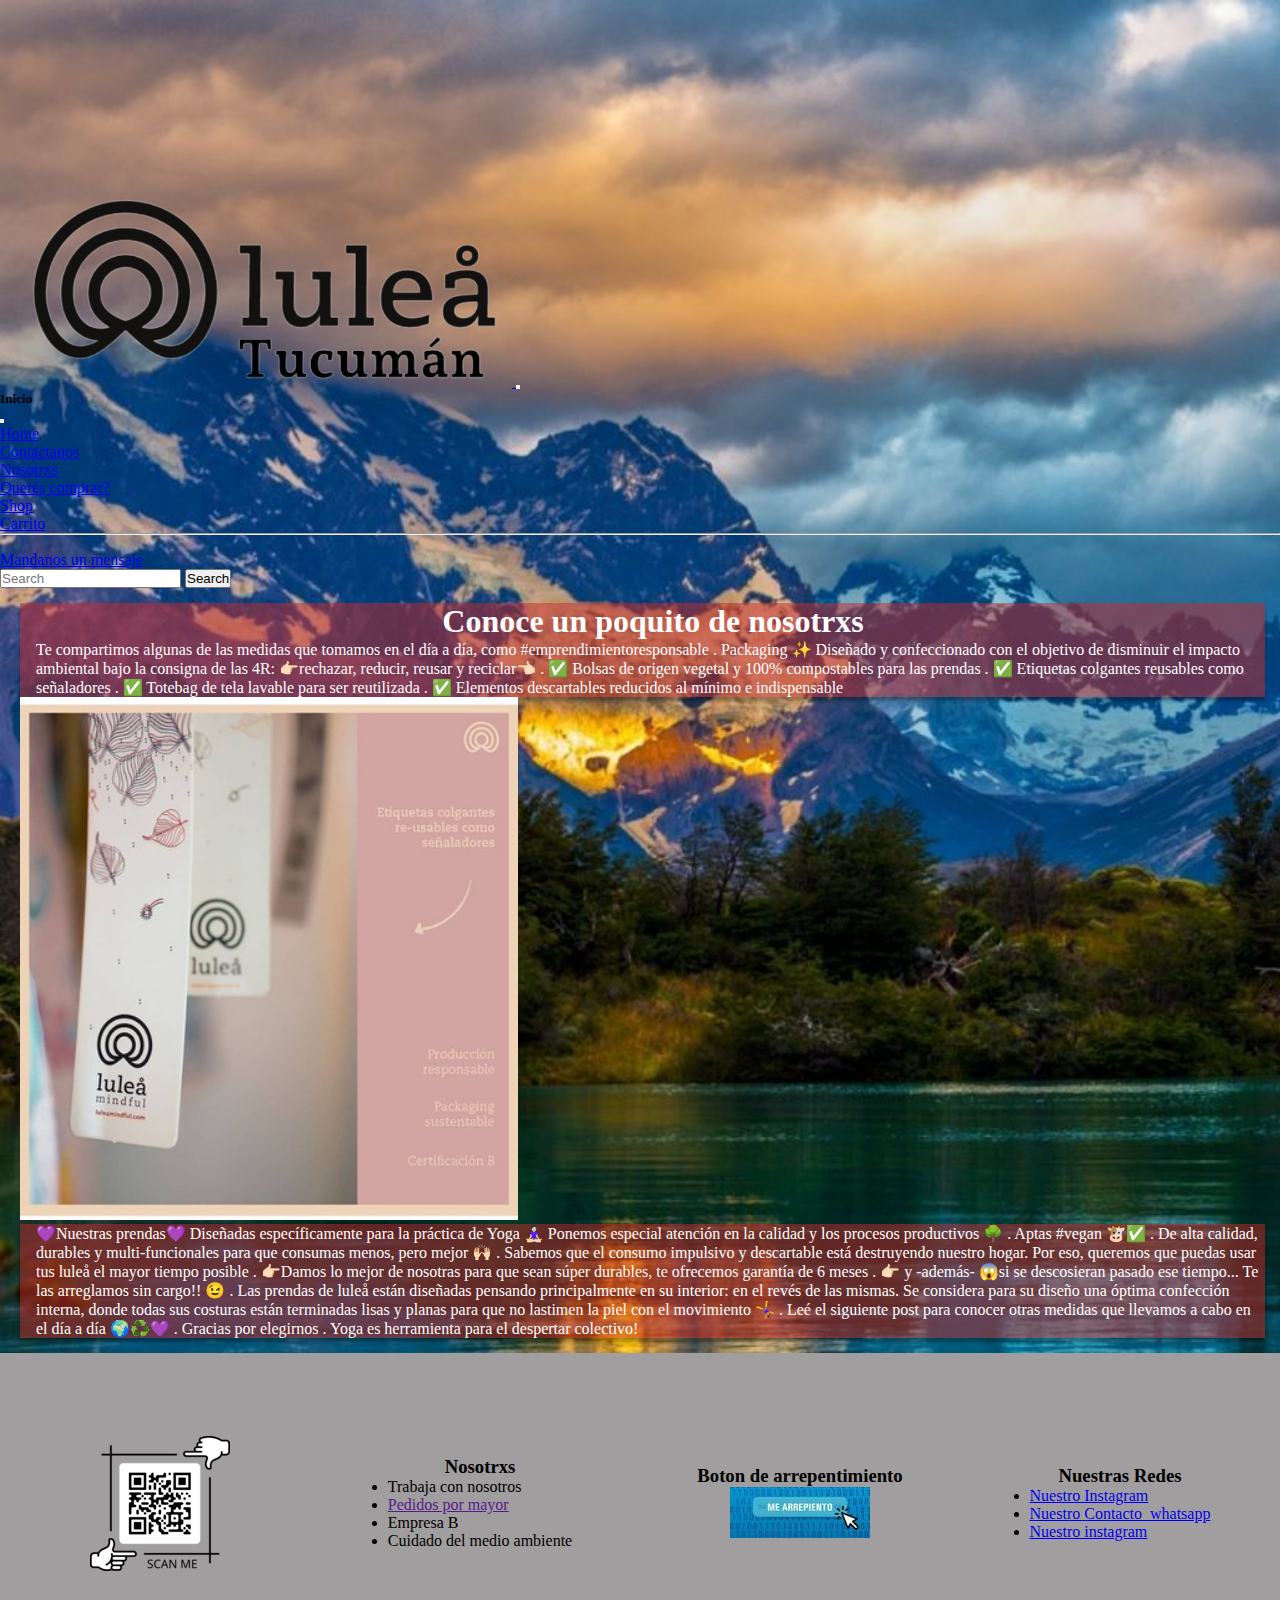
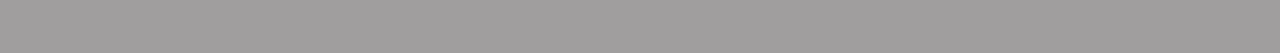
<file: pages/Nosotrxs.html>
<!DOCTYPE html>
<html lang="en">

<head>
    <meta charset="UTF-8">
    <meta http-equiv="X-UA-Compatible" content="IE=edge">
    <meta name="viewport" content="width=device-width, initial-scale=1.0">
    <title>Te contamos de Nosotrxs</title>
    <link rel="stylesheet" href="../Styles/style.css">
    <link href="https://cdn.jsdelivr.net/npm/bootstrap@5.1.3/dist/css/bootstrap.min.css" rel="stylesheet"
        integrity="sha384-1BmE4kWBq78iYhFldvKuhfTAU6auU8tT94WrHftjDbrCEXSU1oBoqyl2QvZ6jIW3" crossorigin="anonymous">
</head>

<body>
    <header>
        <nav class="navbar navbar-light fixed-top">
            <div class="container-fluid">
                <a class="navbar-brand" href="#">
                    <img src="../Images/Logo/Lulea_sinfondo-removebg-preview.png" alt="">
                </a>
                <button class="navbar-toggler" type="button" data-bs-toggle="offcanvas"
                    data-bs-target="#offcanvasNavbar" aria-controls="offcanvasNavbar">
                    <span class="navbar-toggler-icon"></span>
                </button>
                <div class="offcanvas offcanvas-end" tabindex="-1" id="offcanvasNavbar"
                    aria-labelledby="offcanvasNavbarLabel">
                    <div class="offcanvas-header">
                        <h5 class="offcanvas-title" id="offcanvasNavbarLabel">Inicio</h5>
                        <button type="button" class="btn-close text-reset" data-bs-dismiss="offcanvas"
                            aria-label="Close"></button>
                    </div>
                    <div class="offcanvas-body">
                        <ul class="navbar-nav justify-content-end flex-grow-1 pe-3">
                            <li class="nav-item">
                                <a class="nav-link active" aria-current="page" href="../index.html">Home</a>
                            </li>
                            <li class="nav-item">
                                <a class="nav-link" href="../pages/contactanos.html">Contactanos</a>
                            </li>
                            <li class="nav-item">
                                <a class="nav-link" href="../pages/nosotrxs.html">Nosotrxs</a>
                            </li>
                            <li class="nav-item dropdown">
                                <a class="nav-link dropdown-toggle" href="#" id="offcanvasNavbarDropdown"
                                    role="button" data-bs-toggle="dropdown" aria-expanded="false">
                                    Querés comprar?
                                </a>
                                <ul class="dropdown-menu" aria-labelledby="offcanvasNavbarDropdown">
                                    <li><a class="dropdown-item" href="../pages/shop.html">Shop</a></li>
                                    <li><a class="dropdown-item" href="../pages/carrito.html">Carrito</a></li>
                                    <li>
                                        <hr class="dropdown-divider">
                                    </li>
                                    <li><a class="dropdown-item" href="#">Mandanos un mensaje</a></li>
                                </ul>
                            </li>
                        </ul>
                        <form class="d-flex">
                            <input class="form-control me-2" type="search" placeholder="Search" aria-label="Search">
                            <button class="btn btn-outline-success" type="submit">Search</button>
                        </form>
                    </div>
                </div>
            </div>
        </nav>
    </header>
    <main>
        <section>
            <article>
                <div class="info-nosotros">
                    <h1>Conoce un poquito de nosotrxs</h1>
                    <p>
                        Te compartimos algunas de las medidas que tomamos en el día a día, como
                        #emprendimientoresponsable
                        .
                        Packaging ✨
                        Diseñado y confeccionado con el objetivo de disminuir el impacto ambiental bajo la consigna de
                        las
                        4R: 👉🏻rechazar, reducir, reusar y reciclar👈🏻
                        .
                        ✅ Bolsas de origen vegetal y 100% compostables para las prendas
                        .
                        ✅ Etiquetas colgantes reusables como señaladores
                        .
                        ✅ Totebag de tela lavable para ser reutilizada
                        .
                        ✅ Elementos descartables reducidos al mínimo e indispensable
                    </p>
                </div>
                <img class="señalador_empresa_b" src="../Images/Empresa_B/Señalador.jpg" alt="señalador">
                <div class="info-nosotros">
                    <p>
                        💜Nuestras prendas💜
                        Diseñadas específicamente para la práctica de Yoga 🧘🏻‍♀️ Ponemos especial atención en la
                        calidad y los procesos productivos 🌳
                        .
                        Aptas #vegan 🐮✅
                        .
                        De alta calidad, durables y multi-funcionales para que consumas menos, pero mejor 🙌🏻
                        .
                        Sabemos que el consumo impulsivo y descartable está destruyendo nuestro hogar. Por eso,
                        queremos
                        que puedas usar tus luleå el mayor tiempo posible
                        .
                        👉🏻Damos lo mejor de nosotras para que sean súper durables, te ofrecemos garantía de 6 meses
                        .
                        👉🏻 y -además- 😱si se descosieran pasado ese tiempo... Te las arreglamos sin cargo!! 😉
                        .
                        Las prendas de luleå están diseñadas pensando principalmente en su interior: en el revés de
                        las
                        mismas. Se considera para su diseño una óptima confección interna, donde todas sus costuras
                        están terminadas lisas y planas para que no lastimen la piel con el movimiento 🤸‍♀️
                        .
                        Leé el siguiente post para conocer otras medidas que llevamos a cabo en el día a día 🌍♻️💜
                        .
                        Gracias por elegirnos
                        .
                        Yoga es herramienta para el despertar colectivo!
                    </p>
                </div>
            </article>
        </section>
    </main>
    <footer class="row row-cols-1 row-cols-md-4">
        <div class="qr">
            <img src="../Images/Footer/prueba.png" alt="qr compra">
        </div>
        <div class="info">
            <h3>Nosotrxs</h3>
            <ul>
                <li>Trabaja con nosotros</li>
                <li><a href="">Pedidos por mayor</a></li>
                <li>Empresa B</li>
                <li>Cuidado del medio ambiente</li>
            </ul>
        </div>
        <div class="arrepentimiento">
            <h3>
                Boton de arrepentimiento
            </h3>
            <a href="./contactanos.html">
                <img src="../Images/Footer/arrepentimiento.jpeg" alt="boton de arrepentimiento">
            </a>
        </div>
        <div class="redes">
            <h3>Nuestras Redes</h3>
            <ul>
                <li>
                    <a href="https://www.instagram.com/lulea.tucuman/">Nuestro Instagram</a>
                </li>
                <li>
                    <a href="https://www.instagram.com/lulea.tucuman/">Nuestro Contacto_whatsapp</a>
                </li>
                <li>
                    <a href="https://www.instagram.com/lulea.tucuman/">Nuestro instagram</a>
                </li>
            </ul>
        </div>
</footer>
    <script src="https://cdn.jsdelivr.net/npm/bootstrap@5.1.3/dist/js/bootstrap.bundle.min.js"
        integrity="sha384-ka7Sk0Gln4gmtz2MlQnikT1wXgYsOg+OMhuP+IlRH9sENBO0LRn5q+8nbTov4+1p"
        crossorigin="anonymous"></script>
</body>

</html>
</file>
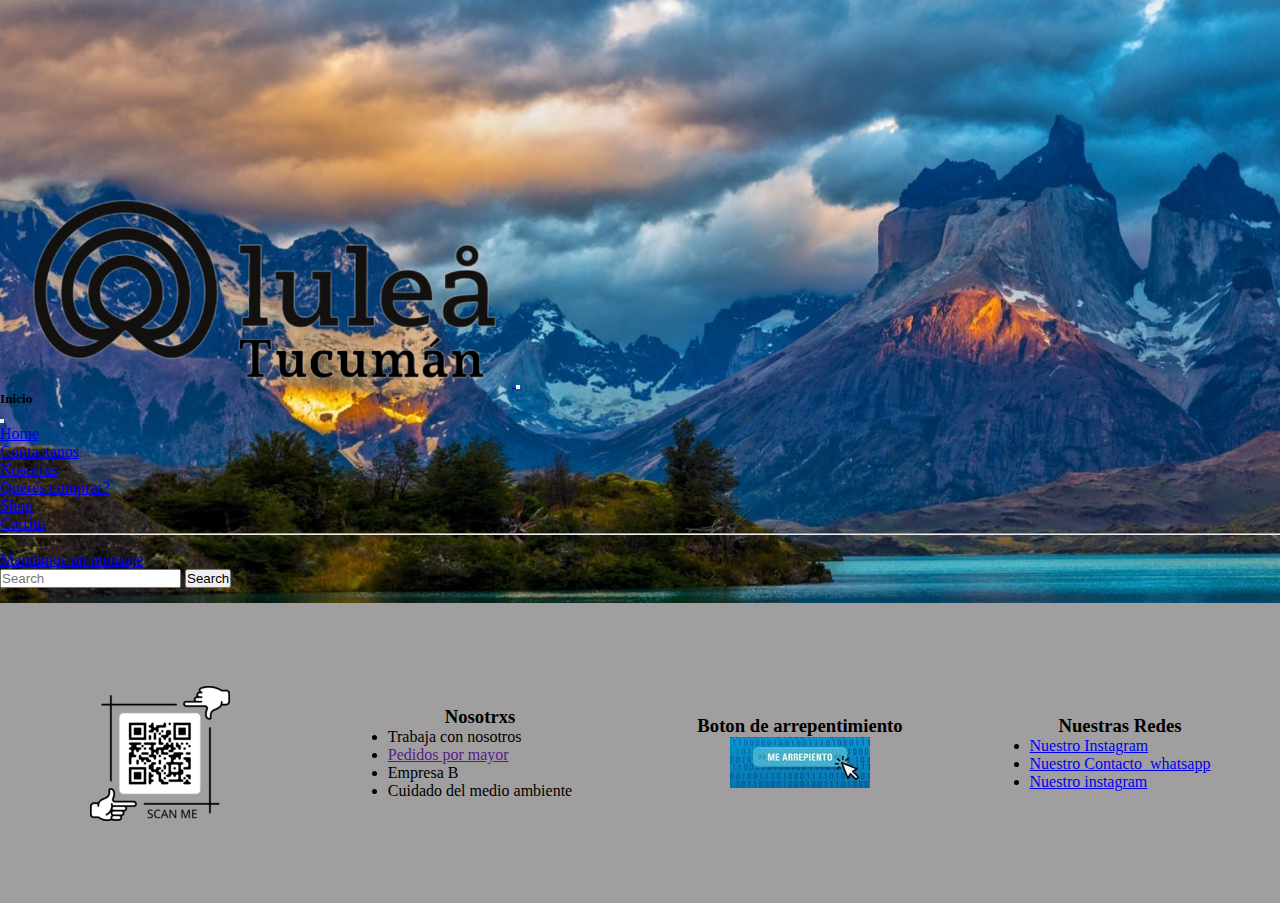
<file: pages/Shop.html>
<!DOCTYPE html>
<html lang="en">
<head>
    <meta charset="UTF-8">
    <meta http-equiv="X-UA-Compatible" content="IE=edge">
    <meta name="viewport" content="width=device-width, initial-scale=1.0">
    <title>Shop</title>
    <link rel="stylesheet" href="../Styles/style.css">
    <link href="https://cdn.jsdelivr.net/npm/bootstrap@5.1.3/dist/css/bootstrap.min.css" rel="stylesheet"
        integrity="sha384-1BmE4kWBq78iYhFldvKuhfTAU6auU8tT94WrHftjDbrCEXSU1oBoqyl2QvZ6jIW3" crossorigin="anonymous">
</head>
<body>
    <header>
        <nav class="navbar navbar-light fixed-top">
            <div class="container-fluid">
                <a class="navbar-brand" href="#">
                    <img src="../Images/Logo/Lulea_sinfondo-removebg-preview.png" alt="">
                </a>
                <button class="navbar-toggler" type="button" data-bs-toggle="offcanvas"
                    data-bs-target="#offcanvasNavbar" aria-controls="offcanvasNavbar">
                    <span class="navbar-toggler-icon"></span>
                </button>
                <div class="offcanvas offcanvas-end" tabindex="-1" id="offcanvasNavbar"
                    aria-labelledby="offcanvasNavbarLabel">
                    <div class="offcanvas-header">
                        <h5 class="offcanvas-title" id="offcanvasNavbarLabel">Inicio</h5>
                        <button type="button" class="btn-close text-reset" data-bs-dismiss="offcanvas"
                            aria-label="Close"></button>
                    </div>
                    <div class="offcanvas-body">
                        <ul class="navbar-nav justify-content-end flex-grow-1 pe-3">
                            <li class="nav-item">
                                <a class="nav-link active" aria-current="page" href="../index.html">Home</a>
                            </li>
                            <li class="nav-item">
                                <a class="nav-link" href="../pages/contactanos.html">Contactanos</a>
                            </li>
                            <li class="nav-item">
                                <a class="nav-link" href="../pages/nosotrxs.html">Nosotrxs</a>
                            </li>
                            <li class="nav-item dropdown">
                                <a class="nav-link dropdown-toggle" href="#" id="offcanvasNavbarDropdown"
                                    role="button" data-bs-toggle="dropdown" aria-expanded="false">
                                    Querés comprar?
                                </a>
                                <ul class="dropdown-menu" aria-labelledby="offcanvasNavbarDropdown">
                                    <li><a class="dropdown-item" href="../pages/shop.html">Shop</a></li>
                                    <li><a class="dropdown-item" href="../pages/carrito.html">Carrito</a></li>
                                    <li>
                                        <hr class="dropdown-divider">
                                    </li>
                                    <li><a class="dropdown-item" href="#">Mandanos un mensaje</a></li>
                                </ul>
                            </li>
                        </ul>
                        <form class="d-flex">
                            <input class="form-control me-2" type="search" placeholder="Search" aria-label="Search">
                            <button class="btn btn-outline-success" type="submit">Search</button>
                        </form>
                    </div>
                </div>
            </div>
        </nav>
    </header>
    
    <footer class="row row-cols-1 row-cols-md-4">
        <div class="qr">
            <img src="../Images/Footer/prueba.png" alt="qr compra">
        </div>
        <div class="info">
            <h3>Nosotrxs</h3>
            <ul>
                <li>Trabaja con nosotros</li>
                <li><a href="">Pedidos por mayor</a></li>
                <li>Empresa B</li>
                <li>Cuidado del medio ambiente</li>
            </ul>
        </div>
        <div class="arrepentimiento">
            <h3>
                Boton de arrepentimiento
            </h3>
            <a href="./contactanos.html">
                <img src="../Images/Footer/arrepentimiento.jpeg" alt="boton de arrepentimiento">
            </a>
        </div>
        <div class="redes">
            <h3>Nuestras Redes</h3>
            <ul>
                <li>
                    <a href="https://www.instagram.com/lulea.tucuman/">Nuestro Instagram</a>
                </li>
                <li>
                    <a href="https://www.instagram.com/lulea.tucuman/">Nuestro Contacto_whatsapp</a>
                </li>
                <li>
                    <a href="https://www.instagram.com/lulea.tucuman/">Nuestro instagram</a>
                </li>
            </ul>
        </div>
</footer>
    <script src="https://cdn.jsdelivr.net/npm/bootstrap@5.1.3/dist/js/bootstrap.bundle.min.js"
        integrity="sha384-ka7Sk0Gln4gmtz2MlQnikT1wXgYsOg+OMhuP+IlRH9sENBO0LRn5q+8nbTov4+1p"
        crossorigin="anonymous"></script>
</body>
</html>
</file>
<file: Styles/style.css>
*{
    margin: 0;
    padding: 0;
    -webkit-box-sizing: border-box;
    -moz-box-sizing: border-box;
    box-sizing: border-box;
}
.header{
    top: 0;
    margin-top: 15vh;
    display: flex;
    position: sticky;
    list-style: none;
    overflow: hidden;
    background-color: #fff;
}
.menu-fixed{
    display: flex;
    position: fixed;
    z-index: 1000;
    top: 0;
    height: auto;
    width: 100%;
    max-width: auto;
    background-color: rgba(250, 250, 250, 0.3);
    box-shadow: 0px 4px 3px rgb(255 255 255 / 30%);
    flex-direction: column;
    align-items: stretch;
    align-content: stretch;
    justify-content: center;
    color: #000;
}
header nav div a img{
    width: 40%;
}
body{
    background-image: url(../Images/Fondos/11113-paisajes-bonitos.jpg);
    position: relative;
    height: 100%;
    width: 100%;
    padding-top: 20vh;
    padding-bottom: 0%;
    background-repeat: no-repeat;
    background-size: cover;
}
body:before {
	content:'';
	position: absolute;
        top: 0;
	bottom: 0;
	left: 0;
	right: 0;

}
.señalador_empresa_b{
    position: relative;
    height: 40%;
    width: 40%;
}

.info-nosotros{
    background: rgba(197, 42, 42, 0.5);
    color: #fff;
    padding-left: 1em;
    box-shadow: 0px 4px 3px rgba(0, 0, 0, 0.3);;
}
h1, section{
    padding-left: 5px;
}
/* index */
section{
    margin: 15px;
}
h1{
    display: flex;
    justify-content: center;
}
/* index */
.home{
    display: flex;
}
/* seleccion de shop */

.seleccion_shop{
    display: grid;
    grid-template-areas: "seleccion_shop1" "seleccion_shop2" "seleccion_shop3";
    grid-template-columns: 33% 33% 33%;
    grid-template-rows: 150px;
    align-items: center;
    justify-content: space-around;
    justify-items: center;
    align-items: center;
}
.seleccion_shop .seleccion_shop1{
    display: grid;
    align-content: center;
    align-items: center;
grid-area: "seleccion_shop1";
width: 200px;
height: 100px;
background: #C4C4C4;
border-radius: 90px;
box-sizing: border-box;
box-shadow: 0px 4px 4px rgba(0, 0, 0, 0.25);
}
.seleccion_shop .seleccion_shop1 p{
    display: flex;
    padding-top: 15px;
    justify-content: center;
    text-align: center;
    justify-items: center;
}
.seleccion_shop .seleccion_shop2{
    display: grid;
    align-content: center;
    align-items: center;
    grid-area: "seleccion_shop2";
    width: 200px;
    height: 100px;
    background: #C4C4C4;
    border-radius: 90px;
    box-sizing: border-box;
box-shadow: 0px 4px 4px rgba(0, 0, 0, 0.25);
}
.seleccion_shop .seleccion_shop2 p{
    display: flex;
    padding-top: 15px;
    justify-content: center;
    text-align: center;
    justify-items: center;
}
.seleccion_shop .seleccion_shop3{
    display: grid;
    align-content: center;
    align-items: center;
grid-area: "seleccion_shop3";
width: 200px;
height: 100px;
background: #C4C4C4;
border-radius: 90px;
box-sizing: border-box;
box-shadow: 0px 4px 4px rgba(0, 0, 0, 0.25);
}
.seleccion_shop .seleccion_shop3 p{
    display: flex;
    padding-top: 15px;
    justify-content: center;
    text-align: center;
    justify-items: center;
}

/* Contactanos grid */
.grid_contactanos{
    display: grid;
    grid-template-areas: 
"formulario_mensaje" "info_mar"
"contacto_wsp" "info_talleres"
"contacto_ig" "info_talleres"
"ubi" "ubi";
grid-template-columns: 60% 40%;
grid-template-rows: 25% 25% 25% 25%;
}
.formulario_mensaje form{
    grid-area: formulario_mensaje;
    display: flex;
    width: 35%;
    flex-direction: column;
    justify-content: center;
    background: #a686e6;
}
.boton_contactanos{
    display: flex;
    justify-content: center;
}
.info_mar{
}
.ubi{
grid-area: ubi;
display: grid;
justify-content: center;
margin-bottom: 70px;
margin-top: 15px;
}
.info_talleres
#carouselExampleFade .carousel{
    grid-area: contacto_wsp;
    margin-bottom: 150px;
    margin-top: 150px;
}
#carouselExampleFade .carousel{
    grid-area: contacto_ig;
}
/* index  prefooter*/
.nosotros_index{
    display: flex;
    justify-content: center;
}
#prefooter{
    display: grid;
    grid-template-areas: "prefooter1" "prefooter2" "prefooter3" "prefooter4";
    grid-template-columns: repeat(4, 500px);
    grid-template-rows: auto;
    margin-right: 50px;
    height: auto;
    width: auto;
    max-height: auto;
    max-width: 100%;
    justify-content: center;
    margin: auto;
}
div.prefooter1{
    display: flex;
    grid-area: "prefooter1";
    height: 100%;
    width: auto;
    justify-content: right;
    margin: auto;
    margin-right: 15px;
}
div.prefooter2{
    grid-area: "prefooter2";
    display: flex;
    justify-content: center;
    height: 100%;
    width: auto;
    margin: auto;
    margin-right: 15px;
}
div.prefooter3{
    grid-area: "prefooter3";
    display: flex;
    justify-content: center;
    height: 100%;
    width: auto;
    margin: auto;
    margin-right: 15px;
}
div.prefooter4{
    grid-area: "prefooter4";
    display: flex;
    justify-content: center;
    height: auto;
    width: auto;
    margin: auto;
    margin-right: 15px;
}
/*footer grid*/
footer{
    display: grid; 
    grid-template-columns: 25% 25% 25% 25%;
    grid-template-rows: 300px;
    grid-template-areas: "qr" "info" "arrepentimiento" "redes";
    align-items: center;
    align-content: center;
    background: rgb(160, 158, 158);
    margin-top: 15px;
    margin-right: 0;
    margin-bottom: 0;
    margin-left: 0;
    width: auto;
    height: auto;
}
.qr{
    display: grid;
    grid-area: "qr";
    flex-direction: column;
    justify-content: center;
}
.info{
    grid-area: "info";
    display: flex;
    flex-direction: column;
    align-items: center;
}
.redes{
    grid-area: "redes";
    display: flex;
    align-items: center;
    align-content: center;
    flex-direction: column;
}
.arrepentimiento{
    grid-area: "arrepentimiento";
    display: flex;
    flex-direction: column;
    align-items: center;
}

/*shop grid*/
.shop{
    display: grid;
    grid-template-columns: 70% 30%;
    grid-template-rows: auto;
    grid-template-areas: 
    "carro1" "carro2"
    "carro1" "carro3"
    "carro1" "carro4"
    "carro1" "carro5";
}
.carro1{
grid-area: "carro1";
width: 100%;
height: 100%;
background: rgb(169, 113, 113);
box-shadow: #000;
}
.carro2{
    grid-area: "carro2";
}
.carro3{
    grid-area: "carro3";
}
.carro4{
    grid-area: "carro4";
}
.carro5{
    grid-area: "carro5";
}
</file>
